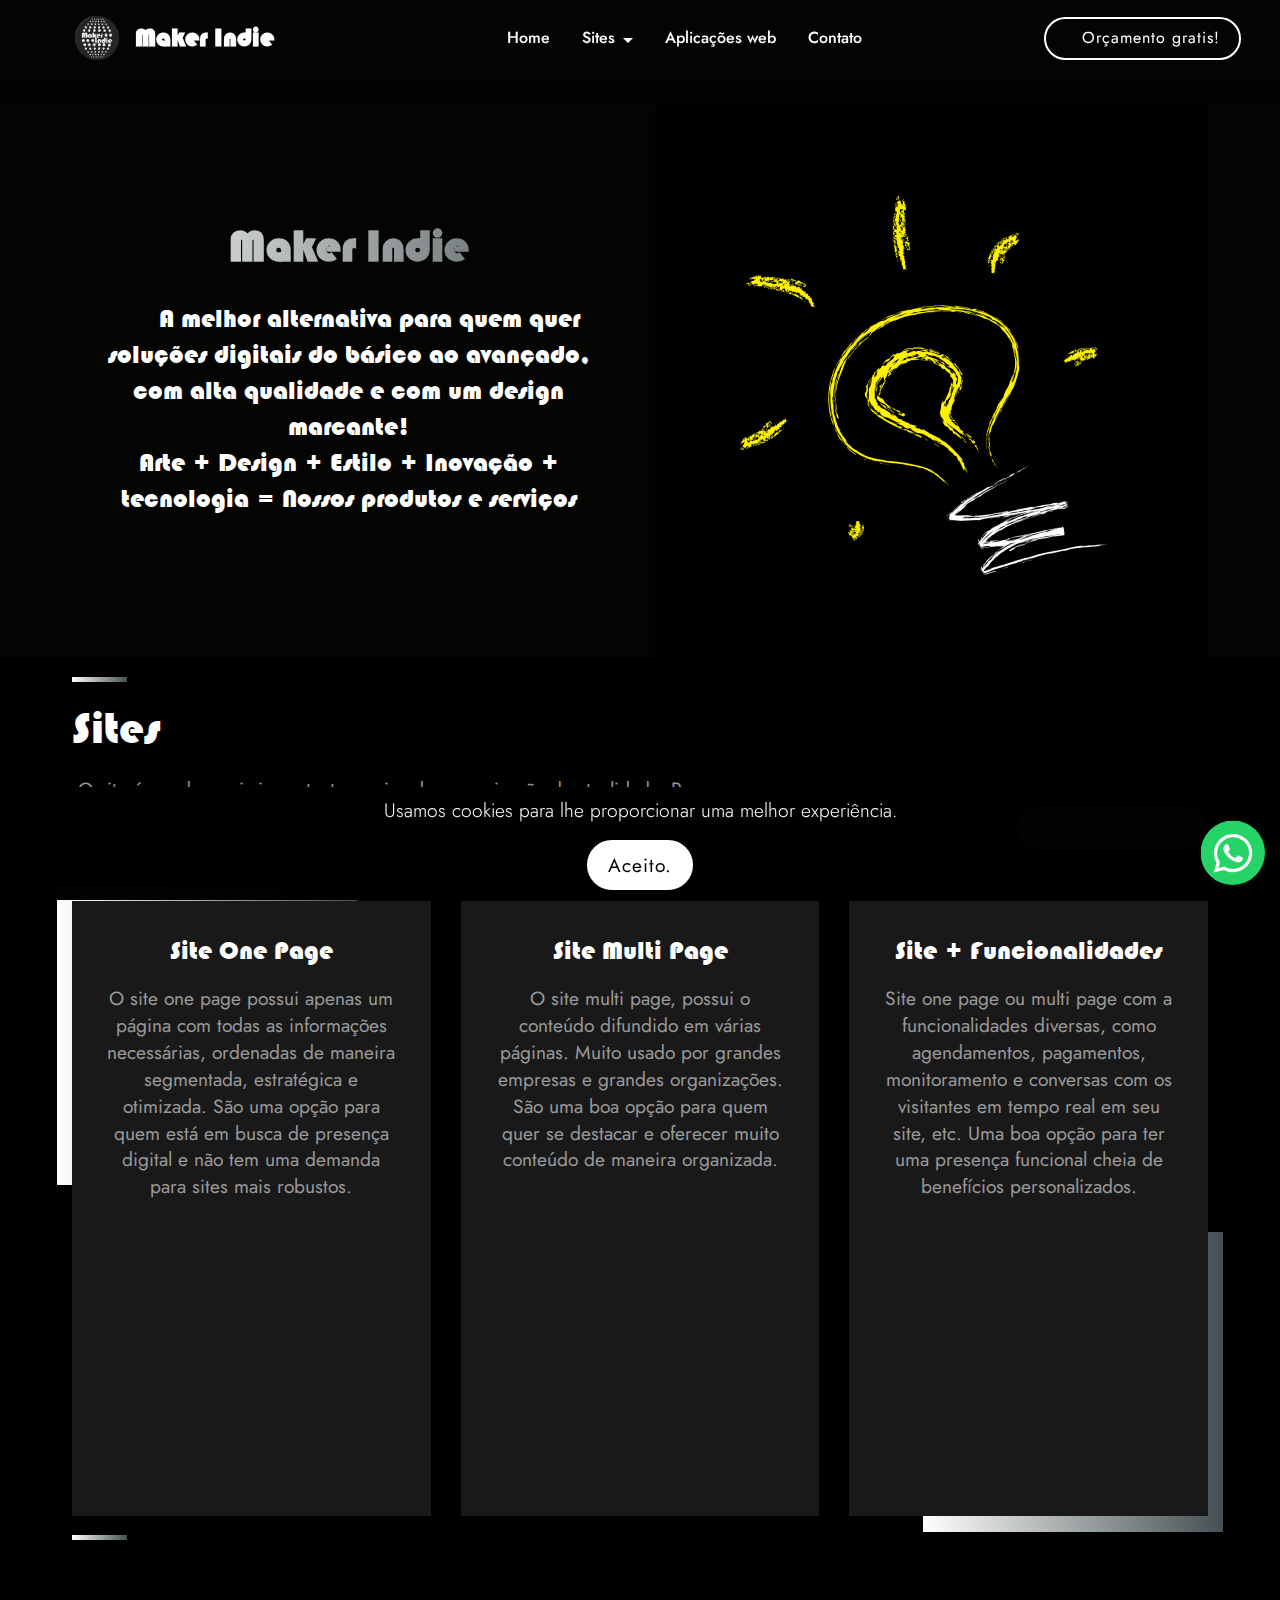
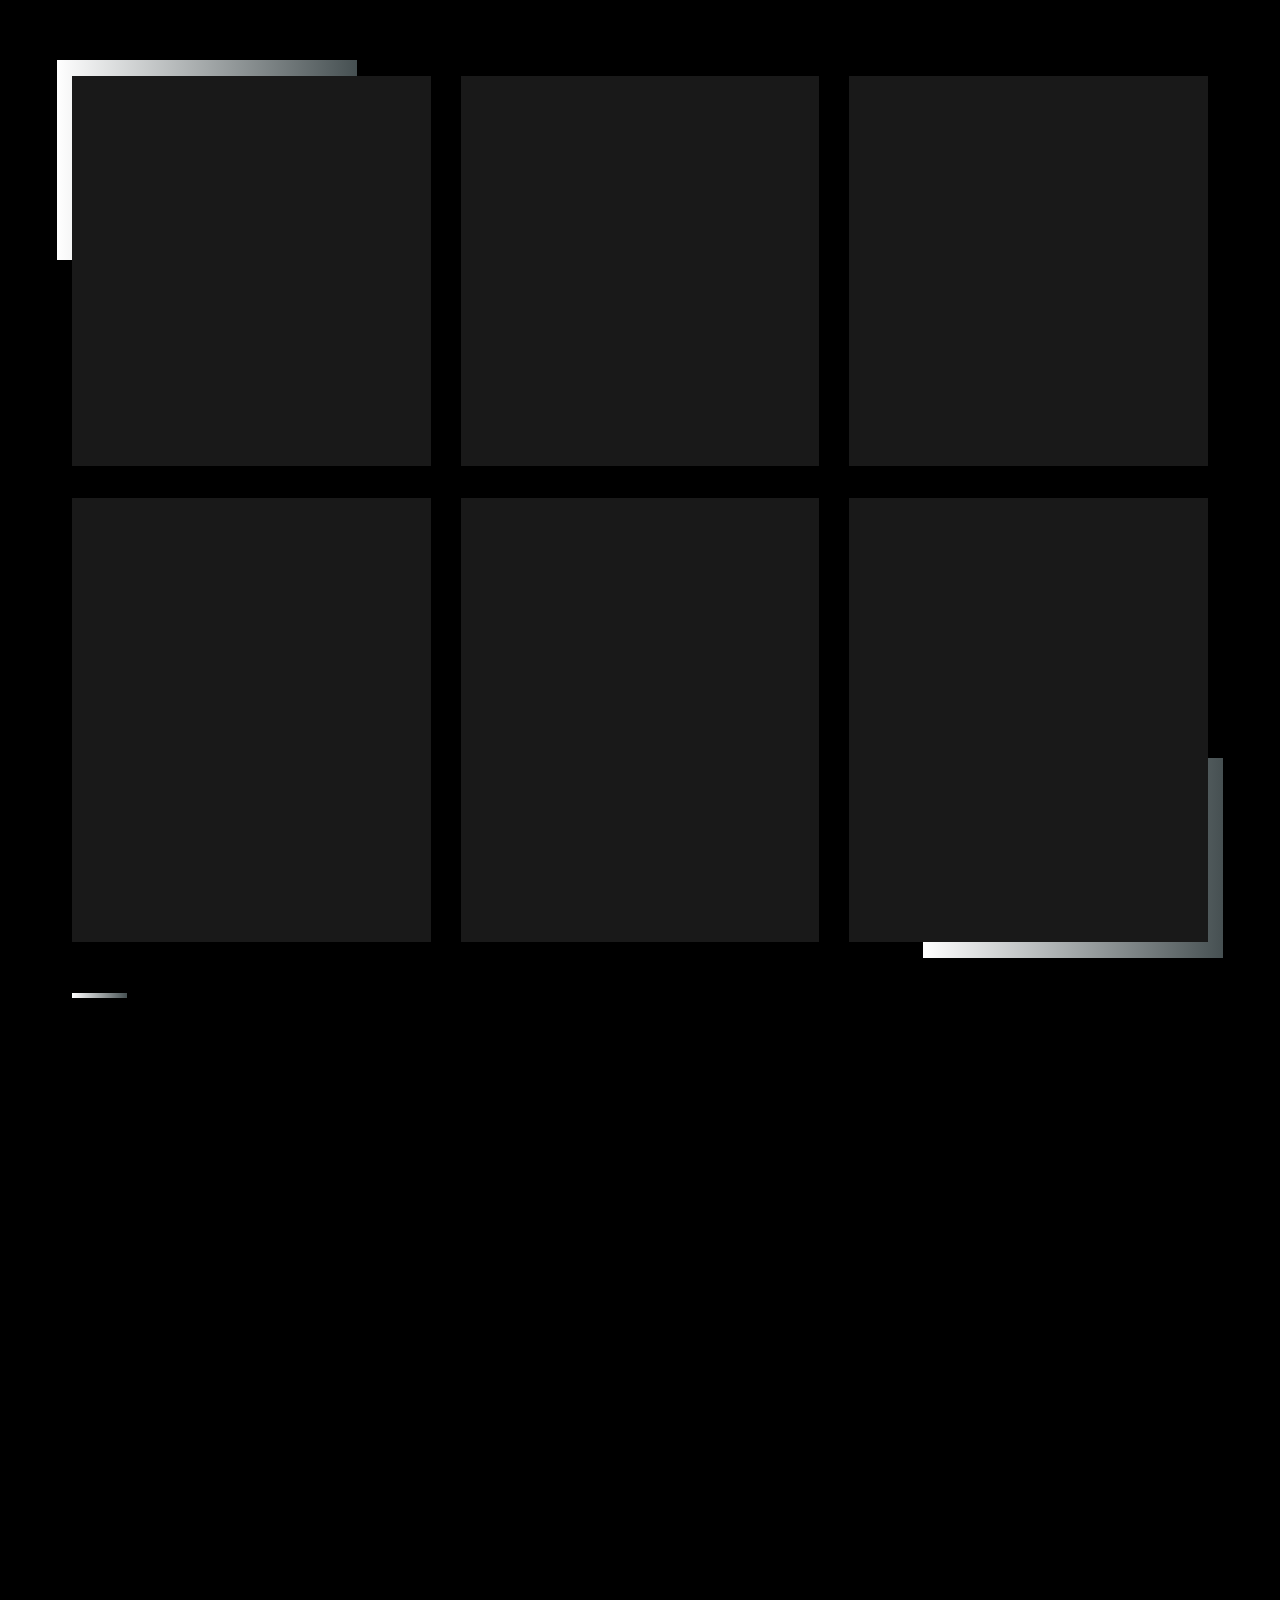
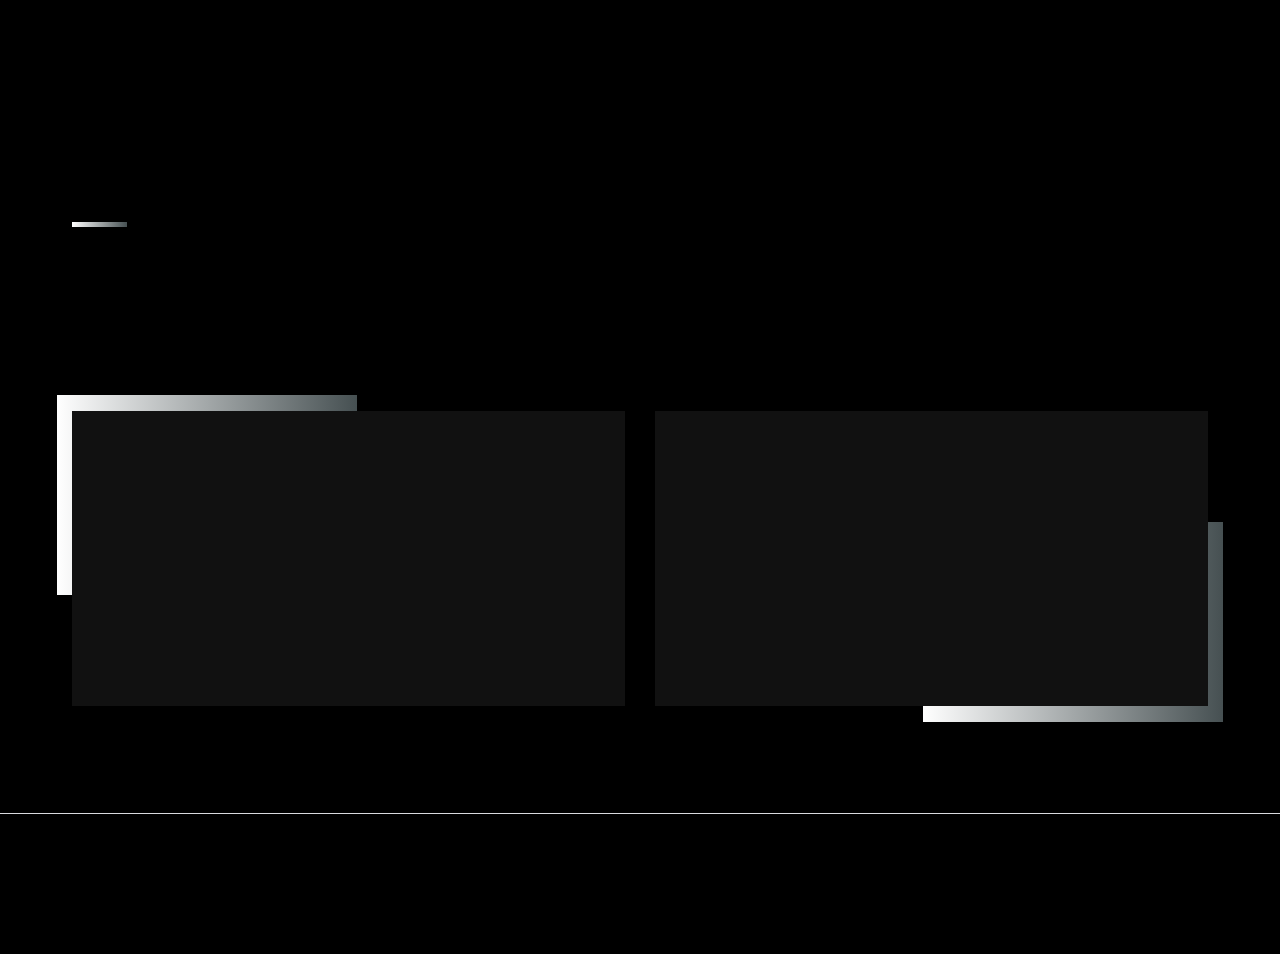
<file: index.html>
<!DOCTYPE html>
<html  >
<head>
  
  <meta charset="UTF-8">
  <meta http-equiv="X-UA-Compatible" content="IE=edge">
  
  <meta name="twitter:card" content="summary_large_image"/>
  <meta name="twitter:image:src" content="assets/images/index-meta.png">
  <meta property="og:image" content="assets/images/index-meta.png">
  <meta name="twitter:title" content="Maker Indie">
  <meta name="viewport" content="width=device-width, initial-scale=1, minimum-scale=1">
  <link rel="shortcut icon" href="assets/images/new-logo-maker-indie-121x121.png" type="image/x-icon">
  <meta name="description" content=" A melhor alternativa para quem quer soluções digitais do básico ao avançado, com alta qualidade e com um design marcante! 
Arte + Design + Estilo + Inovação + tecnologia = Nossos produtos e serviços">
  
  
  <title>Maker Indie</title>
  <link rel="stylesheet" href="assets/tether/tether.min.css">
  <link rel="stylesheet" href="assets/bootstrap/css/bootstrap.min.css">
  <link rel="stylesheet" href="assets/bootstrap/css/bootstrap-grid.min.css">
  <link rel="stylesheet" href="assets/bootstrap/css/bootstrap-reboot.min.css">
  <link rel="stylesheet" href="assets/animatecss/animate.min.css">
  <link rel="stylesheet" href="assets/chatbutton/floating-wpp.css">
  <link rel="stylesheet" href="assets/dropdown/css/style.css">
  <link rel="stylesheet" href="assets/theme/css/style.css">
  <link href="assets/fonts/style.css" rel="stylesheet">
  <link rel="preload" href="https://fonts.googleapis.com/css?family=Jost:100,200,300,400,500,600,700,800,900,100i,200i,300i,400i,500i,600i,700i,800i,900i&display=swap" as="style" onload="this.onload=null;this.rel='stylesheet'">
  <noscript><link rel="stylesheet" href="https://fonts.googleapis.com/css?family=Jost:100,200,300,400,500,600,700,800,900,100i,200i,300i,400i,500i,600i,700i,800i,900i&display=swap"></noscript>
  <link rel="preload" as="style" href="assets/mobirise/css/mbr-additional.css"><link rel="stylesheet" href="assets/mobirise/css/mbr-additional.css" type="text/css">
  
  
  
  

</head>
<body>
  
  <section class="menu cid-s1YLZwONfz" once="menu" id="menu1-1">
    
    <nav class="navbar navbar-dropdown navbar-fixed-top navbar-expand-lg">
        <div class="container">
            <div class="navbar-brand">
                <span class="navbar-logo">
                    <a href="index.html#header2-0">
                        <img src="[data-uri]" alt="" style="height: 3.8rem;" loading="lazy" class="lazyload" data-src="assets/images/new-logo-maker-indie-121x121.png">
                    </a>
                </span>
                <span class="navbar-caption-wrap"><a class="navbar-caption text-white text-primary display-5" href="index.html#header2-0">Maker Indie</a></span>
            </div>
            <button class="navbar-toggler" type="button" data-toggle="collapse" data-target="#navbarSupportedContent" aria-controls="navbarNavAltMarkup" aria-expanded="false" aria-label="Toggle navigation">
                <div class="hamburger">
                    <span></span>
                    <span></span>
                    <span></span>
                    <span></span>
                </div>
            </button>
            <div class="collapse navbar-collapse" id="navbarSupportedContent">
                <ul class="navbar-nav nav-dropdown" data-app-modern-menu="true"><li class="nav-item"><a class="nav-link link text-white text-primary display-4" href="index.html#header2-0">Home</a>
                    </li><li class="nav-item dropdown"><a class="nav-link link text-white dropdown-toggle display-4" href="#" data-toggle="dropdown-submenu" aria-expanded="false">Sites</a><div class="dropdown-menu"><a class="text-white dropdown-item text-primary display-4" href="index.html#contacts1-3">Modelos</a><a class="text-white dropdown-item text-primary display-4" href="index.html#contacts1-c">Funcionalidades</a></div></li>
                    <li class="nav-item"><a class="nav-link link text-white text-primary display-4" href="index.html#features2-o">Aplicações web</a></li><li class="nav-item"><a class="nav-link link text-white text-primary display-4" href="index.html#contacts2-l">Contato</a></li></ul>
                <div class="icons-menu">
                    <a href="https://www.instagram.com/guilherme.chelsea/" target="_blank">
                        <span class="p-2 mbr-iconfont socicon-instagram socicon" style="color: rgb(255, 255, 255); fill: rgb(255, 255, 255);"></span>
                    </a>
                    <a href="https://www.facebook.com/guilherme.chelseafc" target="_blank">
                        <span class="p-2 mbr-iconfont socicon-facebook socicon"></span>
                    </a>
                    
                    
                    
                    
                </div>
                <div class="navbar-buttons mbr-section-btn"><a class="btn btn-sm btn-primary-outline display-4" href="page1.html#formbuilder-10"><span class="mobi-mbri mobi-mbri-contact-form mbr-iconfont mbr-iconfont-btn"></span>Orçamento gratis!</a></div>
            </div>
        </div>
    </nav>
</section>

<section class="header2 cid-s1YLYYtmhw" id="header2-0">
    
    
    <div class="container align-left">
        <div class="row justify-content-center">
            <div class="mbr-white col-md-12 my-auto md-pb col-lg-6">

                
                <h1 class="mbr-section-title mbr-white pb-3 mbr-fonts-style display-2"><strong>Maker Indie</strong></h1>
                <p class="mbr-text pb-3 mbr-white mbr-light mbr-fonts-style display-5">&nbsp; &nbsp; &nbsp; A melhor alternativa para quem quer soluções digitais do básico ao avançado,<br>com alta qualidade e com um design marcante!<br>Arte + Design + Estilo + Inovação + tecnologia = Nossos produtos e serviços<br></p>
                

            </div>

            <div class="card col-12 img-col col-md-12 col-lg-6">
                <img src="[data-uri]" alt="" loading="lazy" class="lazyload" data-src="assets/images/mbr-1106x1106.png">

            </div>



        </div>
    </div>
</section>

<section class="contacts1 solutionm4_contacts1 cid-sNu90xiDA0" id="contacts1-3">
    
    
    <div class="container">
        <div class="row justify-content-center">
            <div class="col-lg-8 col-md-7 md-pb">
                <div class="title-wrapper align-left">
                    <div class="line"></div>
                    <h3 class="mbr-section-title mbr-white mbr-semibold pb-2 mbr-fonts-style display-2">Sites</h3>
                    <p class="mbr-text mbr-white mbr-regular mbr-fonts-style display-7">&nbsp;O site é um dos mais importantes meios de comunicação da atualidade. Para uma empresa, é essencial possuir essa forma de contato com os clientes, além de poder divulgar seus produtos em escala mundial.&nbsp; Conheça nossos modelos de sites:</p>
                </div>
            </div>
            <div class="col-lg-4 btn-col col-md-5 md-pb">
                <div class="mbr-section-btn"><a class="btn btn-sm btn-primary display-4" href="page1.html#formbuilder-10"><span class="mobi-mbri mobi-mbri-contact-form mbr-iconfont mbr-iconfont-btn"></span>Orçamento gratis!</a></div>
            </div>
        </div>
    </div>
</section>

<section class="features3 solutionm4_features3 cid-sNue17Iu92" id="features3-5">

    

    
    <div class="container mbr-white">
        <div class="row justify-content-center">

            <div class="card md-pb first col-12 col-md-6 col-lg-4">
                <div class="card-wrapper align-center">
                    <div class="card-box align-center">

                        <h4 class="mbr-section-title pb-2 mbr-semibold mbr-fonts-style display-5">Site One Page</h4>
                        <p class="mbr-section-text align-center mbr-regular pb-2 mbr-fonts-style display-7">
                            O site one page possui apenas um página com todas as informações necessárias, ordenadas de maneira segmentada, estratégica e otimizada. São uma opção para quem está em busca de presença digital e não tem uma demanda para sites mais robustos.</p>
                    </div>
                    <div class="img-wrapper">
                        <img src="[data-uri]" alt="" loading="lazy" class="lazyload" data-src="assets/images/mbr-589x442.jpg">
                    </div>
                </div>
            </div>

            <div class="card md-pb col-12 col-md-6 col-lg-4">
                <div class="card-wrapper align-center">
                    <div class="card-box align-center">

                        <h4 class="mbr-section-title pb-2 mbr-semibold mbr-fonts-style display-5">Site Multi Page</h4>
                        <p class="mbr-section-text align-center mbr-regular pb-2 mbr-fonts-style display-7">
                            O site multi page, possui o conteúdo difundido em várias páginas. Muito usado por grandes empresas e grandes organizações. São uma boa opção para quem quer se destacar e oferecer muito conteúdo de maneira organizada.<br><br></p>
                    </div>
                    <div class="img-wrapper">
                        <img src="[data-uri]" alt="" loading="lazy" class="lazyload" data-src="assets/images/mbr-1-589x393.jpg">
                    </div>
                </div>
            </div>



            <div class="card last col-12 col-md-6 col-lg-4">
                <div class="card-wrapper align-center">
                    <div class="card-box align-center">

                        <h4 class="mbr-section-title pb-2 mbr-semibold mbr-fonts-style display-5">Site + Funcionalidades</h4>
                        <p class="mbr-section-text align-center mbr-regular pb-2 mbr-fonts-style display-7">
                            Site one page ou multi page com a funcionalidades diversas, como agendamentos, pagamentos, monitoramento e conversas com os visitantes em tempo real em seu site, etc. Uma boa opção para ter uma presença funcional cheia de benefícios personalizados.</p>
                    </div>
                    <div class="img-wrapper">
                        <img src="[data-uri]" alt="" loading="lazy" class="lazyload" data-src="assets/images/mbr-1-589x391.jpg">
                    </div>
                </div>
            </div>




        </div>
    </div>
</section>

<section class="contacts1 solutionm4_contacts1 cid-sNuBVeRUnq" id="contacts1-c">
    
    
    <div class="container">
        <div class="row justify-content-center">
            <div class="col-lg-8 col-md-7 md-pb">
                <div class="title-wrapper align-left">
                    <div class="line"></div>
                    <h3 class="mbr-section-title mbr-white mbr-semibold pb-2 mbr-fonts-style display-2">Funcionalidades:&nbsp;</h3>
                    <p class="mbr-text mbr-white mbr-regular mbr-fonts-style display-7">Benefícios adicionais e soluções para suas necessidades, deixando seu site ainda melhor</p>
                </div>
            </div>
            <div class="col-lg-4 btn-col col-md-5 md-pb">
                
            </div>
        </div>
    </div>
</section>

<section class="features4 solutionm4_features4 cid-sNu8CqfLce" id="features4-2">

    

    
    <div class="container mbr-white">
        <div class="row justify-content-center">
            <div class="card first col-12 col-md-6 col-lg-4">
                <div class="card-wrapper align-center">
                    <div class="img-wrapper">
                        <span class="mbr-iconfont socicon-whatsapp socicon"></span>
                    </div>
                    <div class="card-box align-center">

                        <h4 class="mbr-section-title pb-2 mbr-semibold mbr-fonts-style display-5">Whatsapp botão flutuante</h4>
                        <p class="mbr-section-text align-center mbr-regular pb-2 mbr-fonts-style display-7">
                            O botão flutuante do WhastApp é um recurso de baixo custo e muito eficiente para se comunicar com os clientes. Principalmente para quem tem um site pequeno.</p>

                        
                    </div>
                </div>
            </div>
            <div class="card col-12 col-md-6 col-lg-4">
                <div class="card-wrapper align-center">
                    <div class="img-wrapper">
                        <span class="mbr-iconfont mobi-mbri-contact-form mobi-mbri"></span>
                    </div>
                    <div class="card-box align-center">

                        <h4 class="mbr-section-title pb-2 mbr-semibold mbr-fonts-style display-5">Formulário personalizado</h4>
                        <p class="mbr-section-text align-center mbr-regular pb-2 mbr-fonts-style display-7">
                            Criação de formulários em site possibilitando a produção de questionários voltados para pesquisas, avaliações, cadastros para eventos, etc.</p>

                        
                    </div>
                </div>
            </div>
            <div class="card col-12 col-md-6 col-lg-4">
                <div class="card-wrapper align-center">
                    <div class="img-wrapper">
                        <span class="mbr-iconfont fa-cc-paypal fa"></span>
                    </div>
                    <div class="card-box align-center">

                        <h4 class="mbr-section-title pb-2 mbr-semibold mbr-fonts-style display-5">Opções de pagamento&nbsp;</h4>
                        <p class="mbr-section-text align-center mbr-regular pb-2 mbr-fonts-style display-7">
                            Com o PayPal no site, o cliente pode pagar valores avista, parcelados e fazer doações, basta adicionar seus cartões de crédito à sua carteira do PayPal.</p>

                        
                    </div>
                </div>
            </div>
            <div class="card col-12 col-md-6 col-lg-4">
                <div class="card-wrapper align-center">
                    <div class="img-wrapper">
                        <span class="mbr-iconfont fa-comments fa"></span>
                    </div>
                    <div class="card-box align-center">

                        <h4 class="mbr-section-title pb-2 mbr-semibold mbr-fonts-style display-5">Aplicativo de chat ao vivo</h4>
                        <p class="mbr-section-text align-center mbr-regular pb-2 mbr-fonts-style display-7">
                            Monitore e converse com os seus visitantes em seu site.  Crie e acompanhe o progresso de sua equipe ao longo do tempo, analise o histórico de bate-papo, podendo verificar o desempenho em uma variedade análises etc.</p>

                        
                    </div>
                </div>
            </div>
            <div class="card col-12 col-md-6 col-lg-4">
                <div class="card-wrapper align-center">
                    <div class="img-wrapper">
                        <span class="mbr-iconfont fa-calendar fa"></span>
                    </div>
                    <div class="card-box align-center">

                        <h4 class="mbr-section-title pb-2 mbr-semibold mbr-fonts-style display-5">Agendamento se serviços</h4>
                        <p class="mbr-section-text align-center mbr-regular pb-2 mbr-fonts-style display-7">
                            Tenha Recursos flexíveis e intuitivos para atender a todas as suas  necessidades de agendamento. Retire todo o seu trabalho com agendamento da sua lista de tarefas para que você possa fazer mais.</p>

                        
                    </div>
                </div>
            </div>
            <div class="card last col-12 col-md-6 col-lg-4">
                <div class="card-wrapper align-center">
                    <div class="img-wrapper">
                        <span class="mbr-iconfont mdi-action-get-app"></span>
                    </div>
                    <div class="card-box align-center">

                        <h4 class="mbr-section-title pb-2 mbr-semibold mbr-fonts-style display-5">Web app (PWA)</h4>
                        <p class="mbr-section-text align-center mbr-regular pb-2 mbr-fonts-style display-7">&nbsp;Web App pode ser visto como uma evolução híbrida entre as páginas da web regulares&nbsp; e um aplicativo móvel. Este novo modelo de aplicação combina recursos oferecidos pelos mais modernos navegadores, com as vantagens de uso de um celular.</p>

                        
                    </div>
                </div>
            </div>
        </div>
    </div>
</section>



























<section class="features2 solutionm4_features2 cid-sNuQyoL3as" id="features2-o">

    
    
    <div class="container">
        <div class="row justify-content-center">
            <div class="col-lg-6 col-md-12 md-pb">
                <div class="title-wrapper align-left">
                    <div class="line"></div>
                    <h3 class="mbr-section-title mbr-white mbr-semibold pb-3 mbr-fonts-style display-2">Aplicações web</h3>
                    <p class="mbr-text pb-3 mbr-white mbr-regular mbr-fonts-style display-7">&nbsp; Aplicações web são executadas no navegador do usuário, ou seja, não é necessário instalar no computador. Se seu negocio precisar de uma solução web especifica entre em contato. Conheça algumas que das mais populares que oferecemos:<br></p>
                </div>
                <div class="row">
                    <div class="card p-3 col-12 col-md-12 col-lg-12">
                        <div class="card-wrapper">
                            <div class="icon-wrapper">
                                <span class="mbr-iconfont mbrib-shopping-cart"></span>
                            </div>
                            <div class="card-box">
                                <h5 class="card-title mbr-regular pb-1 mbr-black mbr-fonts-style display-5">E-commerce</h5>
                                <p class="card-text mbr-regular mbr-black mbr-fonts-style display-7">&nbsp;O comércio virtual mostrou ser uma excelente alternativa para as empresas que desejam ganhar visibilidade, alcançar novos públicos, trabalhar com produtos de nicho, reduzir os gastos e aumentar as vendas.&nbsp;</p>
                            </div>
                        </div>
                    </div>
                    <div class="card p-3 col-12 col-md-6 col-lg-12">
                        <div class="card-wrapper">
                            <div class="icon-wrapper">
                                <span class="mbr-iconfont socicon-blogger socicon"></span>
                            </div>
                            <div class="card-box">
                                <h5 class="card-title mbr-regular pb-1 mbr-black mbr-fonts-style display-5">
                                    
<div><br></div><div>Blog</div></h5>
                                <p class="card-text mbr-regular mbr-black mbr-fonts-style display-7">&nbsp;O blog é uma das ferramentas de comunicação mais populares da internet. A maioria das empresas, mesmo aquelas que não atuam diretamente na internet já mantém blogs para se comunicar com os clientes.
<br>
<br></p>
                            </div>

                        </div>
                    </div>
                </div>
            </div>
            <div class="col-lg-6 col-md-12 md-pb">
                <img src="[data-uri]" alt="" loading="lazy" class="lazyload" data-src="assets/images/mbr-1106x1659.jpg">
            </div>
        </div>
    </div>
</section>

<section class="contacts1 solutionm4_contacts1 cid-sNuNiu5F8L" id="contacts1-m">
    
    
    <div class="container">
        <div class="row justify-content-center">
            <div class="col-lg-8 col-md-7 md-pb">
                <div class="title-wrapper align-left">
                    <div class="line"></div>
                    <h3 class="mbr-section-title mbr-white mbr-semibold pb-2 mbr-fonts-style display-2">Contato:</h3>
                    
                </div>
            </div>
            <div class="col-lg-4 btn-col col-md-5 md-pb">
                
            </div>
        </div>
    </div>
</section>

<section class="contacts2 solutionm4_contacts2 cid-sNuN4Tj8Vx" id="contacts2-l">

    

    
    <div class="container mbr-white">
        <div class="row justify-content-center">
            <div class="card first col-12 col-md-6 col-lg-6">
                <div class="card-wrapper align-center">
                    <div class="img-wrapper">
                        <span class="mbr-iconfont mobi-mbri-phone mobi-mbri"></span>
                    </div>
                    <div class="card-box align-center">

                        <h4 class="mbr-section-title pb-2 mbr-semibold mbr-fonts-style display-5">Telefone</h4>
                        <p class="mbr-section-text align-center mbr-regular pb-2 mbr-fonts-style display-5">(31) 983812332</p>

                        <div class="link-wrapper">
                            <a href="tel:+5531983812332"><span class="mbr-iconfont mobi-mbri-right mobi-mbri"></span></a>
                        </div>
                    </div>
                </div>
            </div>
            
            <div class="card last col-12 col-md-6 col-lg-6">
                <div class="card-wrapper align-center">
                    <div class="img-wrapper">
                        <span class="mbr-iconfont mdi-communication-email"></span>
                    </div>
                    <div class="card-box align-center">

                        <h4 class="mbr-section-title pb-2 mbr-semibold mbr-fonts-style display-5">E-mail</h4>
                        <p class="mbr-section-text align-center mbr-regular pb-2 mbr-fonts-style display-5">
                            contato@makerindie.com</p>

                        <div class="link-wrapper">
                            <a href="mailto:contato@makerindie.com"><span class="mbr-iconfont mobi-mbri-right mobi-mbri"></span></a>
                        </div>
                    </div>
                </div>
            </div>
        </div>
    </div>
</section>

<section class="footer2 cleanm4_footer2 cid-sNuLy3mHYj" once="footer" id="footer2-k">

	

	

	<div class="container">
		<div class="media-container-row">
			<div class="col-lg-4 logo-footer mb-3 mt-3 align-left">
				<img class="img-logo-footer lazyload" src="[data-uri]" alt="" loading="lazy" data-src="assets/images/new-logo-maker-indie-121x121.png">
				<p class="mbr-fonts-style mbr-bold text-logo-footer mb-0 display-5">Maker Indie</p>
			</div>
			<div class="col-lg-4 copyright mb-3 mt-3">
				<p class="mbr-fonts-style mbr-regular text-copyright display-4">©Copyright 2021 Maker Indie&nbsp;<br>Todos os direitos reservados</p>
			</div>
			<div class="social-media col-lg-4 col-sm-12">
				<ul>
					<li>
						<a class="icon-transition" href="https://www.instagram.com/guilherme.chelsea/" target="_blank">
							<span class="mbr-iconfont socicon-instagram socicon" style="color: rgb(255, 255, 255); fill: rgb(255, 255, 255);"></span>
						</a>
					</li>
					<li>
						<a class="icon-transition" href="https://www.facebook.com/guilherme.chelseafc" target="_blank">
							<span class="mbr-iconfont socicon-facebook socicon" style="color: rgb(255, 255, 255); fill: rgb(255, 255, 255);"></span>
						</a>
					</li>
					
					
					
				</ul>
			</div>
		</div>
	</div>
</section>


<script src="assets/web/assets/jquery/jquery.min.js"></script>
  <script src="assets/popper/popper.min.js"></script>
  <script src="assets/tether/tether.min.js"></script>
  <script src="assets/bootstrap/js/bootstrap.min.js"></script>
  <script src="assets/web/assets/cookies-alert-plugin/cookies-alert-core.js"></script>
  <script src="assets/web/assets/cookies-alert-plugin/cookies-alert-script.js"></script>
  <script src="assets/smoothscroll/smooth-scroll.js"></script>
  <script src="assets/viewportchecker/jquery.viewportchecker.js"></script>
  <script src="assets/chatbutton/floating-wpp.js"></script>
  <script src="assets/chatbutton/script.js"></script>
  <script src="assets/dropdown/js/nav-dropdown.js"></script>
  <script src="assets/dropdown/js/navbar-dropdown.js"></script>
  <script src="assets/touchswipe/jquery.touch-swipe.min.js"></script>
  <script src="assets/theme/js/script.js"></script>
  
  
  
<input name="cookieData" type="hidden" data-cookie-customdialogselector="null" data-cookie-colortext="#ffffff" data-cookie-colorbg="rgba(0, 0, 0, 0.99)" data-cookie-textbutton="Aceito." data-cookie-colorbutton="#ffffff" data-cookie-colorlink="#424a4d" data-cookie-underlinelink="false" data-cookie-text="Usamos cookies para lhe proporcionar uma melhor experiência.">
    <input name="animation" type="hidden">
  <div id="chatbutton-wa" data-phone="+5531983812332" data-showpopup="true" data-headertitle="👋 Converse conosco no WhatsApp!" data-popupmessage="Oi!👋

Digite uma mensagem aqui. Vai direto para o nosso telefone! 🔥

" data-placeholder="Digite aqui..." data-position="left" data-headercolor="#39847a" data-backgroundcolor="#e5ddd5" data-autoopentimeout="10" data-size="65px"><div class="floating-wpp-button" style="width: 65px; height: 65px;"><div class="floating-wpp-button-image"><!--?xml version="1.0" encoding="UTF-8" standalone="no"?--><svg xmlns="http://www.w3.org/2000/svg" xmlns:xlink="http://www.w3.org/1999/xlink" style="isolation:isolate" viewBox="0 0 800 800" width="65" height="65"><defs><clipPath id="_clipPath_A3g8G5hPEGG2L0B6hFCxamU4cc8rfqzQ"><rect width="800" height="800"></rect></clipPath></defs><g clip-path="url(#_clipPath_A3g8G5hPEGG2L0B6hFCxamU4cc8rfqzQ)"><g><path d=" M 787.59 800 L 12.41 800 C 5.556 800 0 793.332 0 785.108 L 0 14.892 C 0 6.667 5.556 0 12.41 0 L 787.59 0 C 794.444 0 800 6.667 800 14.892 L 800 785.108 C 800 793.332 794.444 800 787.59 800 Z " fill="rgb(37,211,102)"></path></g><g><path d=" M 508.558 450.429 C 502.67 447.483 473.723 433.24 468.325 431.273 C 462.929 429.308 459.003 428.328 455.078 434.22 C 451.153 440.114 439.869 453.377 436.434 457.307 C 433 461.236 429.565 461.729 423.677 458.78 C 417.79 455.834 398.818 449.617 376.328 429.556 C 358.825 413.943 347.008 394.663 343.574 388.768 C 340.139 382.873 343.207 379.687 346.155 376.752 C 348.804 374.113 352.044 369.874 354.987 366.436 C 357.931 362.999 358.912 360.541 360.875 356.614 C 362.837 352.683 361.857 349.246 360.383 346.299 C 358.912 343.352 347.136 314.369 342.231 302.579 C 337.451 291.099 332.597 292.654 328.983 292.472 C 325.552 292.301 321.622 292.265 317.698 292.265 C 313.773 292.265 307.394 293.739 301.996 299.632 C 296.6 305.527 281.389 319.772 281.389 348.752 C 281.389 377.735 302.487 405.731 305.431 409.661 C 308.376 413.592 346.949 473.062 406.015 498.566 C 420.062 504.634 431.03 508.256 439.581 510.969 C 453.685 515.451 466.521 514.818 476.666 513.302 C 487.978 511.613 511.502 499.06 516.409 485.307 C 521.315 471.55 521.315 459.762 519.842 457.307 C 518.371 454.851 514.446 453.377 508.558 450.429 Z  M 401.126 597.117 L 401.047 597.117 C 365.902 597.104 331.431 587.661 301.36 569.817 L 294.208 565.572 L 220.08 585.017 L 239.866 512.743 L 235.21 505.332 C 215.604 474.149 205.248 438.108 205.264 401.1 C 205.307 293.113 293.17 205.257 401.204 205.257 C 453.518 205.275 502.693 225.674 539.673 262.696 C 576.651 299.716 597.004 348.925 596.983 401.258 C 596.939 509.254 509.078 597.117 401.126 597.117 Z  M 567.816 234.565 C 523.327 190.024 464.161 165.484 401.124 165.458 C 271.24 165.458 165.529 271.161 165.477 401.085 C 165.46 442.617 176.311 483.154 196.932 518.892 L 163.502 641 L 288.421 608.232 C 322.839 627.005 361.591 636.901 401.03 636.913 L 401.126 636.913 L 401.127 636.913 C 530.998 636.913 636.717 531.2 636.77 401.274 C 636.794 338.309 612.306 279.105 567.816 234.565" fill-rule="evenodd" fill="rgb(255,255,255)"></path></g></g></svg></div></div></div>
 <script>"use strict";if("loading"in HTMLImageElement.prototype){document.querySelectorAll('img[loading="lazy"],iframe[loading="lazy"]').forEach(e=>{e.src=e.dataset.src,e.style.paddingTop=100*e.getAttribute("data-aspectratio")+"%",e.style.height=0,e.onload=function(){e.removeAttribute("style")}})}else{const e=document.createElement("script");e.src="https://cdnjs.cloudflare.com/ajax/libs/lazysizes/5.1.2/lazysizes.min.js",document.body.appendChild(e)}</script>

</body>
</html>
</file>
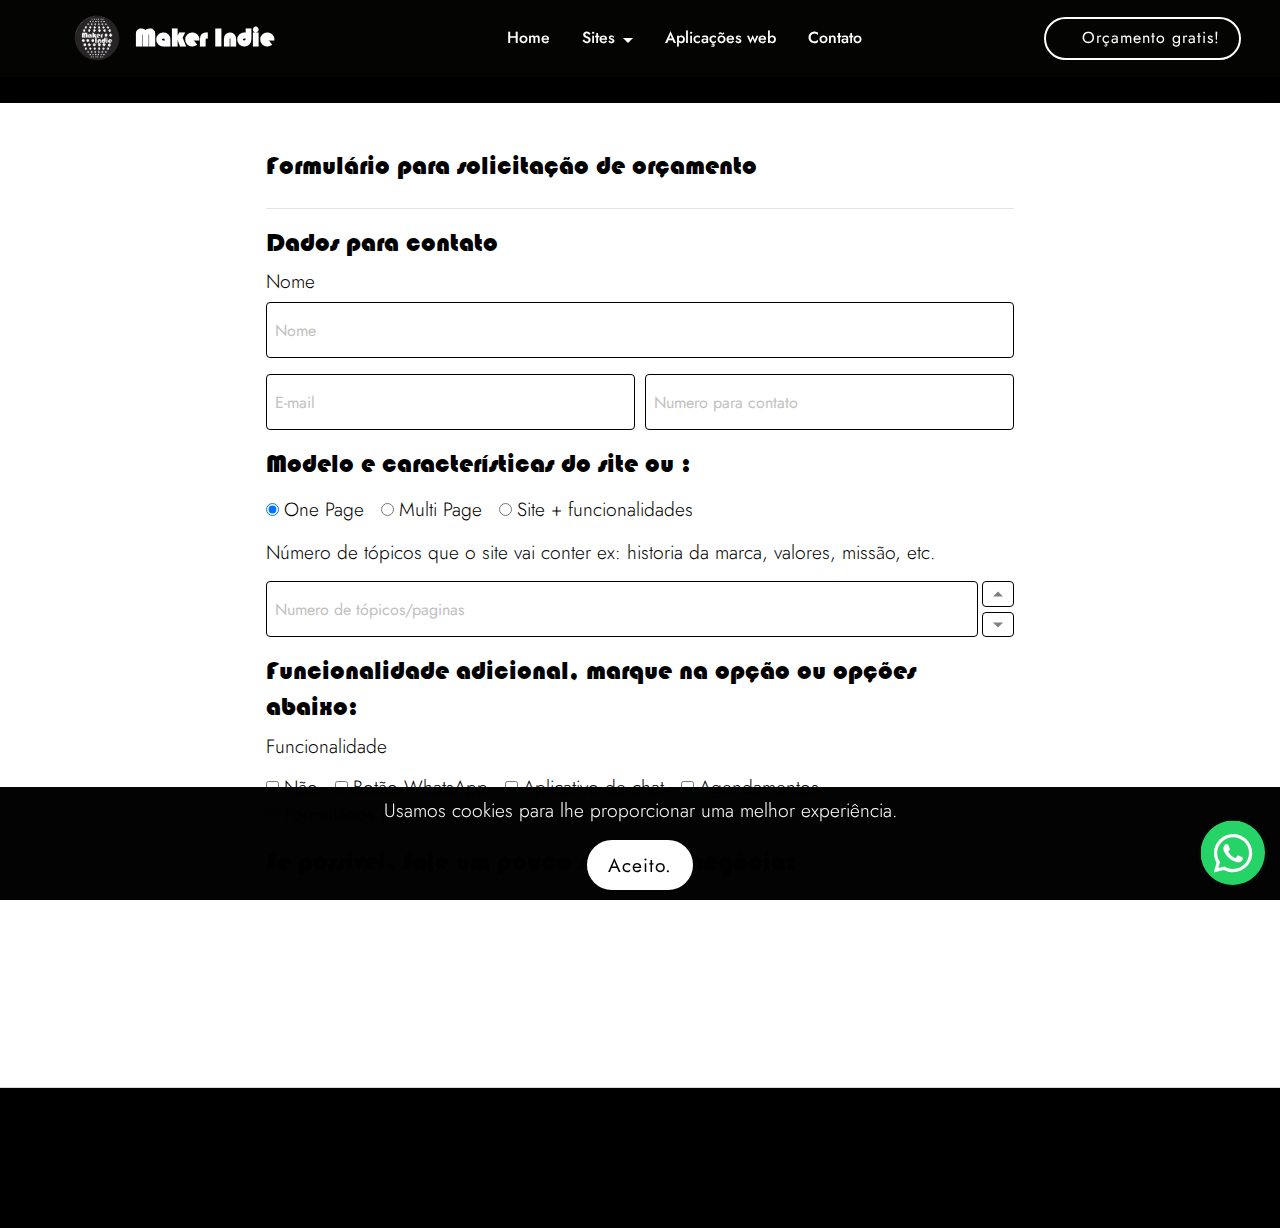
<file: page1.html>
<!DOCTYPE html>
<html  >
<head>
  
  <meta charset="UTF-8">
  <meta http-equiv="X-UA-Compatible" content="IE=edge">
  
  <meta name="twitter:card" content="summary_large_image"/>
  <meta name="twitter:image:src" content="assets/images/page1-meta.png">
  <meta property="og:image" content="assets/images/page1-meta.png">
  <meta name="twitter:title" content="Orçamento">
  <meta name="viewport" content="width=device-width, initial-scale=1, minimum-scale=1">
  <link rel="shortcut icon" href="assets/images/new-logo-maker-indie-121x121.png" type="image/x-icon">
  <meta name="description" content=" A melhor alternativa para quem quer soluções digitais do básico ao avançado, com alta qualidade e com um design marcante! 
Arte + Design + Estilo + Inovação + tecnologia = Nossos produtos e serviços">
  
  
  <title>Orçamento</title>
  <link rel="stylesheet" href="assets/tether/tether.min.css">
  <link rel="stylesheet" href="assets/bootstrap/css/bootstrap.min.css">
  <link rel="stylesheet" href="assets/bootstrap/css/bootstrap-grid.min.css">
  <link rel="stylesheet" href="assets/bootstrap/css/bootstrap-reboot.min.css">
  <link rel="stylesheet" href="assets/animatecss/animate.min.css">
  <link rel="stylesheet" href="assets/chatbutton/floating-wpp.css">
  <link rel="stylesheet" href="assets/dropdown/css/style.css">
  <link rel="stylesheet" href="assets/formstyler/jquery.formstyler.css">
  <link rel="stylesheet" href="assets/formstyler/jquery.formstyler.theme.css">
  <link rel="stylesheet" href="assets/datepicker/jquery.datetimepicker.min.css">
  <link rel="stylesheet" href="assets/theme/css/style.css">
  <link href="assets/fonts/style.css" rel="stylesheet">
  <link rel="preload" href="https://fonts.googleapis.com/css?family=Jost:100,200,300,400,500,600,700,800,900,100i,200i,300i,400i,500i,600i,700i,800i,900i&display=swap" as="style" onload="this.onload=null;this.rel='stylesheet'">
  <noscript><link rel="stylesheet" href="https://fonts.googleapis.com/css?family=Jost:100,200,300,400,500,600,700,800,900,100i,200i,300i,400i,500i,600i,700i,800i,900i&display=swap"></noscript>
  <link rel="preload" as="style" href="assets/mobirise/css/mbr-additional.css"><link rel="stylesheet" href="assets/mobirise/css/mbr-additional.css" type="text/css">
  
  
  
  

</head>
<body>
  
  <section class="menu cid-sNva0S0H7T" once="menu" id="menu1-q">
    
    <nav class="navbar navbar-dropdown navbar-fixed-top navbar-expand-lg">
        <div class="container">
            <div class="navbar-brand">
                <span class="navbar-logo">
                    <a href="index.html#header2-0">
                        <img src="[data-uri]" alt="" style="height: 3.8rem;" loading="lazy" class="lazyload" data-src="assets/images/new-logo-maker-indie-121x121.png">
                    </a>
                </span>
                <span class="navbar-caption-wrap"><a class="navbar-caption text-white text-primary display-5" href="index.html#header2-0">Maker Indie</a></span>
            </div>
            <button class="navbar-toggler" type="button" data-toggle="collapse" data-target="#navbarSupportedContent" aria-controls="navbarNavAltMarkup" aria-expanded="false" aria-label="Toggle navigation">
                <div class="hamburger">
                    <span></span>
                    <span></span>
                    <span></span>
                    <span></span>
                </div>
            </button>
            <div class="collapse navbar-collapse" id="navbarSupportedContent">
                <ul class="navbar-nav nav-dropdown" data-app-modern-menu="true"><li class="nav-item"><a class="nav-link link text-white text-primary display-4" href="index.html#header2-0">Home</a>
                    </li><li class="nav-item dropdown"><a class="nav-link link text-white dropdown-toggle display-4" href="#" data-toggle="dropdown-submenu" aria-expanded="false">Sites</a><div class="dropdown-menu"><a class="text-white dropdown-item text-primary display-4" href="index.html#contacts1-3">Modelos</a><a class="text-white dropdown-item text-primary display-4" href="index.html#contacts1-c">Funcionalidades</a></div></li>
                    <li class="nav-item"><a class="nav-link link text-white text-primary display-4" href="index.html#features2-o">Aplicações web</a></li><li class="nav-item"><a class="nav-link link text-white text-primary display-4" href="index.html#contacts2-l">Contato</a></li></ul>
                <div class="icons-menu">
                    <a href="https://www.instagram.com/guilherme.chelsea/" target="_blank">
                        <span class="p-2 mbr-iconfont socicon-instagram socicon" style="color: rgb(255, 255, 255); fill: rgb(255, 255, 255);"></span>
                    </a>
                    <a href="https://www.facebook.com/guilherme.chelseafc" target="_blank">
                        <span class="p-2 mbr-iconfont socicon-facebook socicon"></span>
                    </a>
                    
                    
                    
                    
                </div>
                <div class="navbar-buttons mbr-section-btn"><a class="btn btn-sm btn-primary-outline display-4" href="page1.html#formbuilder-10"><span class="mobi-mbri mobi-mbri-contact-form mbr-iconfont mbr-iconfont-btn"></span>Orçamento gratis!</a></div>
            </div>
        </div>
    </nav>
</section>



























<section class="contacts1 solutionm4_contacts1 cid-sNva0VwE4Z" id="contacts1-x">
    
    
    <div class="container">
        <div class="row justify-content-center">
            <div class="col-lg-8 col-md-7 md-pb">
                <div class="title-wrapper align-left">
                    <div class="line"></div>
                    <h3 class="mbr-section-title mbr-white mbr-semibold pb-2 mbr-fonts-style display-2">Contato:</h3>
                    
                </div>
            </div>
            <div class="col-lg-4 btn-col col-md-5 md-pb">
                
            </div>
        </div>
    </div>
</section>

<section class="form cid-sNvakGnXjE" id="formbuilder-10">
    
    
    <div class="container">
        <div class="row">
            <div class="col-lg-8 mx-auto mbr-form" data-form-type="formoid">
<!--Formbuilder Form-->
<form action="https://mobirise.eu/" method="POST" class="mbr-form form-with-styler" data-form-title="Orçamento"><input type="hidden" name="email" data-form-email="true" value="0N0mehOr961M+PUxC9wJKlPSsijXBS0Ff9nCrZ8f7huGaGbGysjR0DkClOv06VyCtXUUvRtJ9UIIjxucDq85QdOzigrPLEZA4ZjndBXMG0FJn+oovh4Nmtb6Zh7BwleB.boWmJiJm2cwNYpRg63RKU9v20LSkprHc+29lKYgtoNLktzyqW5Jr9fGY6WTqqL/9Em0tc2i3xjCbGOmmjYl3cRICFkvy8rATiBvml48kWpvk+TtOGbibULbwrRT+0kCh">
<div class="form-row">
<div hidden="hidden" data-form-alert="" class="alert alert-success col-12">Orçamento solicitado com sucesso, obrigado!</div>
<div hidden="hidden" data-form-alert-danger="" class="alert alert-danger col-12">Oops...! some problem!</div>
</div>
<div class="dragArea form-row">
<div class="col-lg-12 col-md-12 col-sm-12">
<h4 class="mbr-fonts-style display-5">Formulário para solicitação de orçamento </h4>
</div>
<div class="col-lg-12 col-md-12 col-sm-12">
<hr>
</div>
<div class="col-lg-12 col-md-12 col-sm-12">
<h5 class="mbr-fonts-style display-5">Dados para contato</h5>
</div>
<div data-for="Nome" class="col-lg-12 col-md-12 col-sm-12 form-group">
<label for="Nome-formbuilder-10" class="form-control-label mbr-fonts-style display-7">Nome</label>
<input type="text" name="Nome" placeholder="Nome" data-form-field="Nome" class="form-control display-7" required="required" value="" id="Nome-formbuilder-10">
</div>
<div data-for="email" class="col-lg-6 col-md-12 col-sm-12 form-group">
<input type="email" name="email" placeholder="E-mail" data-form-field="email" class="form-control display-7" required="required" value="" id="email-formbuilder-10">
</div>
<div class="col-lg-6 col-md-12 col-sm-12 form-group" data-for="Numero para contato" style="">
<input type="tel" name="Numero para contato" placeholder="Numero para contato" pattern="*" data-form-field="Numero para contato" required="required" class="form-control display-7" value="" id="Numero para contato-formbuilder-10">
</div>
<div class="col-lg-12 col-md-12 col-sm-12" style="">
<h5 class="mbr-fonts-style display-5">Modelo e características do site ou :</h5>
</div>
<div class="col-lg-12 col-md-12 col-sm-12 form-group" data-for="Site" style="">
<div class="form-control-label">
</div>
<div class="form-check form-check-inline">
<input type="radio" name="Site" data-form-field="Site" class="form-check-input display-7" value="One Page" checked="" id="Site-formbuilder-10">
<label class="form-check-label display-7">One Page</label>
</div>
<div class="form-check form-check-inline">
<input type="radio" name="Site" data-form-field="Site" class="form-check-input display-7" value="Multi Page" id="Site-formbuilder-10">
<label class="form-check-label display-7">Multi Page</label>
</div>
<div class="form-check form-check-inline">
<input type="radio" name="Site" data-form-field="Site" class="form-check-input display-7" value="Site + funcionalidades" id="Site-formbuilder-10">
<label class="form-check-label display-7">Site + funcionalidades</label>
</div>
</div>
<div class="col-lg-12 col-md-12 col-sm-12" style="">
<p class="mbr-fonts-style display-7">Número de tópicos que o site vai conter ex: historia da marca, valores, missão, etc.</p>
</div>
<div class="col-lg-12 col-md-12 col-sm-12 form-group" data-for="Numero de tópicos/paginas" style="">
<input type="number" name="Numero de tópicos/paginas" placeholder="Numero de tópicos/paginas" max="100" min="0" step="" data-form-field="Numero de tópicos/paginas" required="required" class="form-control display-7" value="" id="Numero de tópicos/paginas-formbuilder-10">
</div>
<div class="col-lg-12 col-md-12 col-sm-12">
<h6 class="mbr-fonts-style display-5">Funcionalidade adicional, marque na opção ou opções abaixo:</h6>
</div>
<div class="col-lg-12 col-md-12 col-sm-12 form-group" style="">
<div class="form-control-label">
<label for="checkbox" class="mbr-fonts-style display-7">Funcionalidade</label>
</div>
<div data-for="Não" class="form-check form-check-inline">
<input type="checkbox" value="Yes" name="Não" data-form-field="Não" class="form-check-input display-7" id="Não-formbuilder-10">
<label for="Não-formbuilder-10" class="form-check-label display-7">Não</label>
</div>
<div data-for="Botão WhatsApp" class="form-check form-check-inline">
<input type="checkbox" value="Yes" name="Botão WhatsApp" data-form-field="Botão WhatsApp" class="form-check-input display-7" id="Botão WhatsApp-formbuilder-10">
<label for="Botão WhatsApp-formbuilder-10" class="form-check-label display-7">Botão WhatsApp</label>
</div>
<div data-for="Aplicativo de chat" class="form-check form-check-inline">
<input type="checkbox" value="Yes" name="Aplicativo de chat" data-form-field="Aplicativo de chat" class="form-check-input display-7" id="Aplicativo de chat-formbuilder-10">
<label for="Aplicativo de chat-formbuilder-10" class="form-check-label display-7">Aplicativo de chat</label>
</div>
<div data-for="Agendamentos" class="form-check form-check-inline">
<input type="checkbox" value="Yes" name="Agendamentos" data-form-field="Agendamentos" class="form-check-input display-7" id="Agendamentos-formbuilder-10">
<label for="Agendamentos-formbuilder-10" class="form-check-label display-7">Agendamentos</label>
</div>
<div data-for="Formulários personalizados" class="form-check form-check-inline">
<input type="checkbox" value="Yes" name="Formulários personalizados" data-form-field="Formulários personalizados" class="form-check-input display-7" id="Formulários personalizados-formbuilder-10">
<label for="Formulários personalizados-formbuilder-10" class="form-check-label display-7">Formulários personalizados</label>
</div>
<div data-for="PayPal" class="form-check form-check-inline">
<input type="checkbox" value="Yes" name="PayPal" data-form-field="PayPal" class="form-check-input display-7" id="PayPal-formbuilder-10">
<label for="PayPal-formbuilder-10" class="form-check-label display-7">PayPal</label>
</div>
<div data-for="Serviço Google Analytics e SEO" class="form-check form-check-inline">
<input type="checkbox" value="Yes" name="Serviço Google Analytics e SEO" data-form-field="Serviço Google Analytics e SEO" class="form-check-input display-7" id="Serviço Google Analytics e SEO-formbuilder-10">
<label for="Serviço Google Analytics e SEO-formbuilder-10" class="form-check-label display-7">Web app</label>
</div>
</div>
<div class="col-lg-12 col-md-12 col-sm-12" style="">
<h6 class="mbr-fonts-style display-5">Se possível, fale um pouco sobre seu negócio: </h6>
</div>
<div class="col-lg-12 col-md-12 col-sm-12 form-group" style="" data-for="Texto">
<textarea name="Texto" placeholder="Texto..." data-form-field="Texto" class="form-control display-7" id="Texto-formbuilder-10"></textarea>
</div>
<div class="col-lg-12 col-md-12 col-sm-12"><button type="submit" class="btn btn-black display-7">Enviar formulário</button></div>
</div>
</form><!--Formbuilder Form-->
</div>
        </div>
    </div>
</section>

<section class="footer2 cleanm4_footer2 cid-sNva0WdJ2a" once="footer" id="footer2-z">

	

	

	<div class="container">
		<div class="media-container-row">
			<div class="col-lg-4 logo-footer mb-3 mt-3 align-left">
				<img class="img-logo-footer lazyload" src="[data-uri]" alt="" loading="lazy" data-src="assets/images/new-logo-maker-indie-121x121.png">
				<p class="mbr-fonts-style mbr-bold text-logo-footer mb-0 display-5">Maker Indie</p>
			</div>
			<div class="col-lg-4 copyright mb-3 mt-3">
				<p class="mbr-fonts-style mbr-regular text-copyright display-4">©Copyright 2021 Maker Indie&nbsp;<br>Todos os direitos reservados</p>
			</div>
			<div class="social-media col-lg-4 col-sm-12">
				<ul>
					<li>
						<a class="icon-transition" href="https://www.instagram.com/guilherme.chelsea/" target="_blank">
							<span class="mbr-iconfont socicon-instagram socicon" style="color: rgb(255, 255, 255); fill: rgb(255, 255, 255);"></span>
						</a>
					</li>
					<li>
						<a class="icon-transition" href="https://www.facebook.com/guilherme.chelseafc" target="_blank">
							<span class="mbr-iconfont socicon-facebook socicon" style="color: rgb(255, 255, 255); fill: rgb(255, 255, 255);"></span>
						</a>
					</li>
					
					
					
				</ul>
			</div>
		</div>
	</div>
</section>


<script src="assets/web/assets/jquery/jquery.min.js"></script>
  <script src="assets/popper/popper.min.js"></script>
  <script src="assets/tether/tether.min.js"></script>
  <script src="assets/bootstrap/js/bootstrap.min.js"></script>
  <script src="assets/web/assets/cookies-alert-plugin/cookies-alert-core.js"></script>
  <script src="assets/web/assets/cookies-alert-plugin/cookies-alert-script.js"></script>
  <script src="assets/smoothscroll/smooth-scroll.js"></script>
  <script src="assets/viewportchecker/jquery.viewportchecker.js"></script>
  <script src="assets/chatbutton/floating-wpp.js"></script>
  <script src="assets/chatbutton/script.js"></script>
  <script src="assets/dropdown/js/nav-dropdown.js"></script>
  <script src="assets/dropdown/js/navbar-dropdown.js"></script>
  <script src="assets/touchswipe/jquery.touch-swipe.min.js"></script>
  <script src="assets/formstyler/jquery.formstyler.js"></script>
  <script src="assets/formstyler/jquery.formstyler.min.js"></script>
  <script src="assets/datepicker/jquery.datetimepicker.full.js"></script>
  <script src="assets/theme/js/script.js"></script>
  
  
  
<input name="cookieData" type="hidden" data-cookie-customdialogselector="null" data-cookie-colortext="#ffffff" data-cookie-colorbg="rgba(0, 0, 0, 0.99)" data-cookie-textbutton="Aceito." data-cookie-colorbutton="#ffffff" data-cookie-colorlink="#424a4d" data-cookie-underlinelink="false" data-cookie-text="Usamos cookies para lhe proporcionar uma melhor experiência.">
    <input name="animation" type="hidden">
  <div id="chatbutton-wa" data-phone="+5531983812332" data-showpopup="true" data-headertitle="👋 Converse conosco no WhatsApp!" data-popupmessage="Oi!👋

Digite uma mensagem aqui. Vai direto para o nosso telefone! 🔥

" data-placeholder="Digite aqui..." data-position="left" data-headercolor="#39847a" data-backgroundcolor="#e5ddd5" data-autoopentimeout="10" data-size="65px"><div class="floating-wpp-button" style="width: 65px; height: 65px;"><div class="floating-wpp-button-image"><!--?xml version="1.0" encoding="UTF-8" standalone="no"?--><svg xmlns="http://www.w3.org/2000/svg" xmlns:xlink="http://www.w3.org/1999/xlink" style="isolation:isolate" viewBox="0 0 800 800" width="65" height="65"><defs><clipPath id="_clipPath_A3g8G5hPEGG2L0B6hFCxamU4cc8rfqzQ"><rect width="800" height="800"></rect></clipPath></defs><g clip-path="url(#_clipPath_A3g8G5hPEGG2L0B6hFCxamU4cc8rfqzQ)"><g><path d=" M 787.59 800 L 12.41 800 C 5.556 800 0 793.332 0 785.108 L 0 14.892 C 0 6.667 5.556 0 12.41 0 L 787.59 0 C 794.444 0 800 6.667 800 14.892 L 800 785.108 C 800 793.332 794.444 800 787.59 800 Z " fill="rgb(37,211,102)"></path></g><g><path d=" M 508.558 450.429 C 502.67 447.483 473.723 433.24 468.325 431.273 C 462.929 429.308 459.003 428.328 455.078 434.22 C 451.153 440.114 439.869 453.377 436.434 457.307 C 433 461.236 429.565 461.729 423.677 458.78 C 417.79 455.834 398.818 449.617 376.328 429.556 C 358.825 413.943 347.008 394.663 343.574 388.768 C 340.139 382.873 343.207 379.687 346.155 376.752 C 348.804 374.113 352.044 369.874 354.987 366.436 C 357.931 362.999 358.912 360.541 360.875 356.614 C 362.837 352.683 361.857 349.246 360.383 346.299 C 358.912 343.352 347.136 314.369 342.231 302.579 C 337.451 291.099 332.597 292.654 328.983 292.472 C 325.552 292.301 321.622 292.265 317.698 292.265 C 313.773 292.265 307.394 293.739 301.996 299.632 C 296.6 305.527 281.389 319.772 281.389 348.752 C 281.389 377.735 302.487 405.731 305.431 409.661 C 308.376 413.592 346.949 473.062 406.015 498.566 C 420.062 504.634 431.03 508.256 439.581 510.969 C 453.685 515.451 466.521 514.818 476.666 513.302 C 487.978 511.613 511.502 499.06 516.409 485.307 C 521.315 471.55 521.315 459.762 519.842 457.307 C 518.371 454.851 514.446 453.377 508.558 450.429 Z  M 401.126 597.117 L 401.047 597.117 C 365.902 597.104 331.431 587.661 301.36 569.817 L 294.208 565.572 L 220.08 585.017 L 239.866 512.743 L 235.21 505.332 C 215.604 474.149 205.248 438.108 205.264 401.1 C 205.307 293.113 293.17 205.257 401.204 205.257 C 453.518 205.275 502.693 225.674 539.673 262.696 C 576.651 299.716 597.004 348.925 596.983 401.258 C 596.939 509.254 509.078 597.117 401.126 597.117 Z  M 567.816 234.565 C 523.327 190.024 464.161 165.484 401.124 165.458 C 271.24 165.458 165.529 271.161 165.477 401.085 C 165.46 442.617 176.311 483.154 196.932 518.892 L 163.502 641 L 288.421 608.232 C 322.839 627.005 361.591 636.901 401.03 636.913 L 401.126 636.913 L 401.127 636.913 C 530.998 636.913 636.717 531.2 636.77 401.274 C 636.794 338.309 612.306 279.105 567.816 234.565" fill-rule="evenodd" fill="rgb(255,255,255)"></path></g></g></svg></div></div></div>
 <script>"use strict";if("loading"in HTMLImageElement.prototype){document.querySelectorAll('img[loading="lazy"],iframe[loading="lazy"]').forEach(e=>{e.src=e.dataset.src,e.style.paddingTop=100*e.getAttribute("data-aspectratio")+"%",e.style.height=0,e.onload=function(){e.removeAttribute("style")}})}else{const e=document.createElement("script");e.src="https://cdnjs.cloudflare.com/ajax/libs/lazysizes/5.1.2/lazysizes.min.js",document.body.appendChild(e)}</script>

</body>
</html>
</file>
<file: assets/chatbutton/floating-wpp.css>
.floating-wpp {
    position: fixed;
    bottom: 15px;
    left: 15px;
    font-size: 14px;
    transition: bottom 0.2s;
    z-index: 1021;
}

.floating-wpp .floating-wpp-button {
    position: relative;
    border-radius: 50%;
    box-shadow: 1px 1px 4px rgba(60, 60, 60, 0.4);
    transition: box-shadow 0.2s;
    cursor: pointer;
    overflow: hidden;
}

.floating-wpp .floating-wpp-button img,
.floating-wpp .floating-wpp-button svg {
    position: absolute;
    width: 100%;
    height: auto;
    object-fit: cover;
    top: 50%;
    left: 50%;
    transform: translate3d(-50%, -50%, 0);
    border-radius: 50%;
}

.floating-wpp:hover .floating-wpp-button {
    box-shadow: 1px 2px 8px rgba(60, 60, 60, 0.4);
}

.floating-wpp .floating-wpp-popup {
    /*border: 2px solid white;*/
    border-radius: 8px;
    background-color: #e5ddd5;
    position: absolute;
    overflow: hidden;
    padding: 0;
    box-shadow: 1px 2px 8px rgba(60, 60, 60, 0.25);
    width: 0px;
    height: 0px;
    bottom: 0;
    opacity: 0;
    transition: bottom 0.1s ease-out, opacity 0.2s ease-out;
    transform-origin: bottom;
}

.floating-wpp .floating-wpp-popup.active {
    padding: 0 15px 12px 15px;
    width: 280px;
    height: auto;
    bottom: 82px;
    opacity: 1;
}

.floating-wpp .floating-wpp-popup .floating-wpp-message {
    background-color: white;
    padding: 8px;
    border-radius: 7.5px 7.5px 7.5px 7.5px;
    box-shadow: 1px 1px 5px rgba(0, 0, 0, 0.15);
    opacity: 0;
    transition: opacity 0.2s;
    max-width: 100%;
}

.floating-wpp .floating-wpp-popup.active .floating-wpp-message {
    opacity: 1;
    transition-delay: 0.2s;
}

.floating-wpp .floating-wpp-popup .floating-wpp-head {
    text-align: left;
    color: white;
    margin: 0 -15px 15px -15px;
    padding: 15px 15px;
    display: flex;
    flex-direction: column;
    justify-content: space-between;
    cursor: pointer;
}

.floating-wpp-headName {
    margin: 0;
}

.floating-wpp .floating-wpp-popup .floating-wpp-head .close {
    position: absolute;
    top: 14px;
    right: 8px;
    color: #ffffff;
    text-shadow: none;
    opacity: 1;
    font-size: inherit;
}

.floating-wpp .floating-wpp-input-message {
    background-color: #e5ddd5;
    margin: 5px -15px -15px -15px;
    padding: 0 15px;
    display: flex;
    align-items: center;
}

.floating-wpp .floating-wpp-input-message textarea {
    border: 1px solid #ffffff;
    border-radius: 21px;
    box-shadow: none;
    padding: 8px 12px;
    margin: 10px 0 15px 0;
    width: 100%;
    max-width: 100%;
    font-family: inherit;
    font-size: inherit;
    resize: none;
    outline: none;
    color: #4a4a4a;
    box-shadow: 1px 2px 8px rgba(60, 60, 60, 0.25);
    visibility: visible !important;
    animation-delay: 0s;
    animation-duration: 0s;
}

.floating-wpp .floating-wpp-btn-send {
    margin: 10px 0 15px 12px;
    font-size: 0;
    cursor: pointer;
    box-shadow: 1px 2px 8px rgba(60, 60, 60, 0.25);
    border-radius: 50%;
}
</file>
<file: assets/dropdown/css/style.css>
.navbar-dropdown {
  left: 0;
  padding: 0;
  position: absolute;
  right: 0;
  top: 0;
  transition: all 0.45s ease;
  z-index: 1030;
  background: #282828; }
  .navbar-dropdown .navbar-logo {
    margin-right: 0.8rem;
    transition: margin 0.3s ease-in-out;
    vertical-align: middle; }
    .navbar-dropdown .navbar-logo img {
      height: 3.125rem;
      transition: all 0.3s ease-in-out; }
    .navbar-dropdown .navbar-logo.mbr-iconfont {
      font-size: 3.125rem;
      line-height: 3.125rem; }
  .navbar-dropdown .navbar-caption {
    font-weight: 700;
    white-space: normal;
    vertical-align: -4px;
    line-height: 3.125rem !important; }
    .navbar-dropdown .navbar-caption, .navbar-dropdown .navbar-caption:hover {
      color: inherit;
      text-decoration: none; }
  .navbar-dropdown .mbr-iconfont + .navbar-caption {
    vertical-align: -1px; }
  .navbar-dropdown.navbar-fixed-top {
    position: fixed; }
  .navbar-dropdown .navbar-brand span {
    vertical-align: -4px; }
  .navbar-dropdown.bg-color.transparent {
    background: none; }
  .navbar-dropdown.navbar-short .navbar-brand {
    padding: 0.625rem 0; }
    .navbar-dropdown.navbar-short .navbar-brand span {
      vertical-align: -1px; }
  .navbar-dropdown.navbar-short .navbar-caption {
    line-height: 2.375rem !important;
    vertical-align: -2px; }
  .navbar-dropdown.navbar-short .navbar-logo {
    margin-right: 0.5rem; }
    .navbar-dropdown.navbar-short .navbar-logo img {
      height: 2.375rem; }
    .navbar-dropdown.navbar-short .navbar-logo.mbr-iconfont {
      font-size: 2.375rem;
      line-height: 2.375rem; }
  .navbar-dropdown.navbar-short .mbr-table-cell {
    height: 3.625rem; }
  .navbar-dropdown .navbar-close {
    left: 0.6875rem;
    position: fixed;
    top: 0.75rem;
    z-index: 1000; }
  .navbar-dropdown .hamburger-icon {
    content: "";
    display: inline-block;
    vertical-align: middle;
    width: 16px;
    -webkit-box-shadow: 0 -6px 0 1px #282828,0 0 0 1px #282828,0 6px 0 1px #282828;
    -moz-box-shadow: 0 -6px 0 1px #282828,0 0 0 1px #282828,0 6px 0 1px #282828;
    box-shadow: 0 -6px 0 1px #282828,0 0 0 1px #282828,0 6px 0 1px #282828; }

.dropdown-menu .dropdown-toggle[data-toggle="dropdown-submenu"]::after {
  border-bottom: 0.35em solid transparent;
  border-left: 0.35em solid;
  border-right: 0;
  border-top: 0.35em solid transparent;
  margin-left: 0.3rem; }

.dropdown-menu .dropdown-item:focus {
  outline: 0; }

.nav-dropdown {
  font-size: 0.75rem;
  font-weight: 500;
  height: auto !important; }
  .nav-dropdown .nav-btn {
    padding-left: 1rem; }
  .nav-dropdown .link {
    margin: .667em 1.667em;
    font-weight: 500;
    padding: 0;
    transition: color .2s ease-in-out; }
    .nav-dropdown .link.dropdown-toggle {
      margin-right: 2.583em; }
      .nav-dropdown .link.dropdown-toggle::after {
        margin-left: .25rem;
        border-top: 0.35em solid;
        border-right: 0.35em solid transparent;
        border-left: 0.35em solid transparent;
        border-bottom: 0; }
      .nav-dropdown .link.dropdown-toggle[aria-expanded="true"] {
        margin: 0;
        padding: 0.667em 3.263em  0.667em 1.667em; }
  .nav-dropdown .link::after,
  .nav-dropdown .dropdown-item::after {
    color: inherit; }
  .nav-dropdown .btn {
    font-size: 0.75rem;
    font-weight: 700;
    letter-spacing: 0;
    margin-bottom: 0;
    padding-left: 1.25rem;
    padding-right: 1.25rem; }
  .nav-dropdown .dropdown-menu {
    border-radius: 0;
    border: 0;
    left: 0;
    margin: 0;
    padding-bottom: 1.25rem;
    padding-top: 1.25rem;
    position: relative; }
  .nav-dropdown .dropdown-submenu {
    margin-left: 0.125rem;
    top: 0; }
  .nav-dropdown .dropdown-item {
    font-weight: 500;
    line-height: 2;
    padding: 0.3846em 4.615em 0.3846em 1.5385em;
    position: relative;
    transition: color .2s ease-in-out, background-color .2s ease-in-out; }
    .nav-dropdown .dropdown-item::after {
      margin-top: -0.3077em;
      position: absolute;
      right: 1.1538em;
      top: 50%; }
    .nav-dropdown .dropdown-item:focus, .nav-dropdown .dropdown-item:hover {
      background: none; }

@media (max-width: 767px) {
  .nav-dropdown.navbar-toggleable-sm {
    bottom: 0;
    display: none;
    left: 0;
    overflow-x: hidden;
    position: fixed;
    top: 0;
    transform: translateX(-100%);
    -ms-transform: translateX(-100%);
    -webkit-transform: translateX(-100%);
    width: 18.75rem;
    z-index: 999; } }
.nav-dropdown.navbar-toggleable-xl {
  bottom: 0;
  display: none;
  left: 0;
  overflow-x: hidden;
  position: fixed;
  top: 0;
  transform: translateX(-100%);
  -ms-transform: translateX(-100%);
  -webkit-transform: translateX(-100%);
  width: 18.75rem;
  z-index: 999; }

.nav-dropdown-sm {
  display: block !important;
  overflow-x: hidden;
  overflow: auto;
  padding-top: 3.875rem; }
  .nav-dropdown-sm::after {
    content: "";
    display: block;
    height: 3rem;
    width: 100%; }
  .nav-dropdown-sm.collapse.in ~ .navbar-close {
    display: block !important; }
  .nav-dropdown-sm.collapsing, .nav-dropdown-sm.collapse.in {
    transform: translateX(0);
    -ms-transform: translateX(0);
    -webkit-transform: translateX(0);
    transition: all 0.25s ease-out;
    -webkit-transition: all 0.25s ease-out;
    background: #282828; }
  .nav-dropdown-sm.collapsing[aria-expanded="false"] {
    transform: translateX(-100%);
    -ms-transform: translateX(-100%);
    -webkit-transform: translateX(-100%); }
  .nav-dropdown-sm .nav-item {
    display: block;
    margin-left: 0 !important;
    padding-left: 0; }
  .nav-dropdown-sm .link,
  .nav-dropdown-sm .dropdown-item {
    border-top: 1px dotted rgba(255, 255, 255, 0.1);
    font-size: 0.8125rem;
    line-height: 1.6;
    margin: 0 !important;
    padding: 0.875rem 2.4rem 0.875rem 1.5625rem !important;
    position: relative;
    white-space: normal; }
    .nav-dropdown-sm .link:focus, .nav-dropdown-sm .link:hover,
    .nav-dropdown-sm .dropdown-item:focus,
    .nav-dropdown-sm .dropdown-item:hover {
      background: rgba(0, 0, 0, 0.2) !important;
      color: #c0a375; }
  .nav-dropdown-sm .nav-btn {
    position: relative;
    padding: 1.5625rem 1.5625rem 0 1.5625rem; }
    .nav-dropdown-sm .nav-btn::before {
      border-top: 1px dotted rgba(255, 255, 255, 0.1);
      content: "";
      left: 0;
      position: absolute;
      top: 0;
      width: 100%; }
    .nav-dropdown-sm .nav-btn + .nav-btn {
      padding-top: 0.625rem; }
      .nav-dropdown-sm .nav-btn + .nav-btn::before {
        display: none; }
  .nav-dropdown-sm .btn {
    padding: 0.625rem 0; }
  .nav-dropdown-sm .dropdown-toggle[data-toggle="dropdown-submenu"]::after {
    margin-left: .25rem;
    border-top: 0.35em solid;
    border-right: 0.35em solid transparent;
    border-left: 0.35em solid transparent;
    border-bottom: 0; }
  .nav-dropdown-sm .dropdown-toggle[data-toggle="dropdown-submenu"][aria-expanded="true"]::after {
    border-top: 0;
    border-right: 0.35em solid transparent;
    border-left: 0.35em solid transparent;
    border-bottom: 0.35em solid; }
  .nav-dropdown-sm .dropdown-menu {
    margin: 0;
    padding: 0;
    position: relative;
    top: 0;
    left: 0;
    width: 100%;
    border: 0;
    float: none;
    border-radius: 0;
    background: none; }
  .nav-dropdown-sm .dropdown-submenu {
    left: 100%;
    margin-left: 0.125rem;
    margin-top: -1.25rem;
    top: 0; }

.navbar-toggleable-sm .nav-dropdown .dropdown-menu {
  position: absolute; }

.navbar-toggleable-sm .nav-dropdown .dropdown-submenu {
  left: 100%;
  margin-left: 0.125rem;
  margin-top: -1.25rem;
  top: 0; }

.navbar-toggleable-sm.opened .nav-dropdown .dropdown-menu {
  position: relative; }

.navbar-toggleable-sm.opened .nav-dropdown .dropdown-submenu {
  left: 0;
  margin-left: 00rem;
  margin-top: 0rem;
  top: 0; }

.is-builder .nav-dropdown.collapsing {
  transition: none !important; }

/*# sourceMappingURL=style.css.map */
</file>
<file: assets/theme/css/style.css>
section {
  background-color: #eeeeee; }
  .container {
    max-width: 1200px;
}


@media (min-width: 767px) {
  .container {
    padding: 0 2rem;
  }
}


section,
.container,
.container-fluid {
  position: relative;
  word-wrap: break-word; }

a.mbr-iconfont:hover {
  text-decoration: none; }

.article .lead p,
.article .lead ul,
.article .lead ol,
.article .lead pre,
.article .lead blockquote {
  margin-bottom: 0; }

a {
  font-style: normal;
  font-weight: 400;
  cursor: pointer; }
  a, a:hover {
    text-decoration: none; }

figure {
  margin-bottom: 0; }

body {
  color: #000000; }

h1,
h2,
h3,
h4,
h5,
h6,
.h1,
.h2,
.h3,
.h4,
.h5,
.h6,
.display-1,
.display-2,
.display-3,
.display-4 {
  line-height: 1;
  word-break: break-word;
  font-weight: inherit;
  word-wrap: break-word; }

b,
strong {
  font-weight: 900; }

blockquote {
  padding: 10px 0 10px 20px;
  position: relative;
  border-left: 2px solid;
  border-color: #ff3366; }

input:-webkit-autofill, input:-webkit-autofill:hover, input:-webkit-autofill:focus, input:-webkit-autofill:active {
  transition-delay: 9999s;
  transition-property: background-color, color; }

textarea[type="hidden"] {
  display: none; }

body {
  position: relative; }

section {
  background-position: 50% 50%;
  background-repeat: no-repeat;
  background-size: cover; }
  section .mbr-background-video,
  section .mbr-background-video-preview {
    position: absolute;
    bottom: 0;
    left: 0;
    right: 0;
    top: 0; }

.hidden {
  visibility: hidden; }

.mbr-z-index20 {
  z-index: 20; }

/*! Base colors */
.mbr-white {
  color: #ffffff; }

.mbr-black {
  color: #111111; }

.mbr-bg-white {
  background-color: #ffffff; }

.mbr-bg-black {
  background-color: #000000; }

/*! Text-aligns */
.align-left {
  text-align: left; }

.align-center {
  text-align: center; }

.align-right {
  text-align: right; }

@media (max-width: 767px) {
  .align-left,
  .align-center,
  .align-right,
  .mbr-section-btn,
  .mbr-section-title {
    text-align: center; } }
/*! Font-weight  */
.mbr-light {
  font-weight: 300; }

.mbr-regular {
  font-weight: 400; }

.mbr-semibold {
  font-weight: 500; }

.mbr-bold {
  font-weight: 600; }

/*! Media  */
.media-size-item {
  -webkit-flex: 1 1 auto;
  -moz-flex: 1 1 auto;
  -ms-flex: 1 1 auto;
  -o-flex: 1 1 auto;
  flex: 1 1 auto; }

.media-content {
  -webkit-flex-basis: 100%;
  flex-basis: 100%; }

.media-container-row {
  display: -ms-flexbox;
  display: -webkit-flex;
  display: flex;
  -webkit-flex-direction: row;
  -ms-flex-direction: row;
  flex-direction: row;
  -webkit-flex-wrap: wrap;
  -ms-flex-wrap: wrap;
  flex-wrap: wrap;
  -webkit-justify-content: center;
  -ms-flex-pack: center;
  justify-content: center;
  -webkit-align-content: center;
  -ms-flex-line-pack: center;
  align-content: center;
  -webkit-align-items: start;
  -ms-flex-align: start;
  align-items: start; }
  .media-container-row .media-size-item {
    width: 400px; }

.media-container-column {
  display: -ms-flexbox;
  display: -webkit-flex;
  display: flex;
  -webkit-flex-direction: column;
  -ms-flex-direction: column;
  flex-direction: column;
  -webkit-flex-wrap: wrap;
  -ms-flex-wrap: wrap;
  flex-wrap: wrap;
  -webkit-justify-content: center;
  -ms-flex-pack: center;
  justify-content: center;
  -webkit-align-content: center;
  -ms-flex-line-pack: center;
  align-content: center;
  -webkit-align-items: stretch;
  -ms-flex-align: stretch;
  align-items: stretch; }
  .media-container-column > * {
    width: 100%; }

@media (min-width: 992px) {
  .media-container-row {
    -webkit-flex-wrap: nowrap;
    -ms-flex-wrap: nowrap;
    flex-wrap: nowrap; } }
figure {
  overflow: hidden; }

figure[mbr-media-size] {
  transition: width 0.1s; }

.mbr-figure img,
.mbr-figure iframe {
  display: block;
  width: 100%; }

.card {
  background-color: transparent;
  border: none; }

.card-box {
  width: 100%; }

.card-img {
  text-align: center;
  flex-shrink: 0;
  -webkit-flex-shrink: 0; }

.media {
  max-width: 100%;
  margin: 0 auto; }

.mbr-figure {
  -ms-flex-item-align: center;
  -ms-grid-row-align: center;
  -webkit-align-self: center;
  align-self: center; }

.media-container > div {
  max-width: 100%; }

.mbr-figure img,
.card-img img {
  width: 100%; }

@media (max-width: 991px) {
  .media-size-item {
    width: auto !important; }
.md-pb {
  padding-bottom: 2rem;
}

  .media {
    width: auto; }

  .mbr-figure {
    width: 100% !important; } }
/*! Buttons */
.mbr-section-btn {
  margin-left: -.25rem;
  margin-right: -.25rem;
  font-size: 0; }

.btn:focus {
      box-shadow: none!important;
    }

nav .mbr-section-btn {
  margin-left: 0rem;
  margin-right: 0rem; }

/*! Btn icon margin */
.btn .mbr-iconfont,
.btn.btn-sm .mbr-iconfont {
  cursor: pointer;
  margin-right: 0.5rem; }

.btn.btn-md .mbr-iconfont,
.btn.btn-md .mbr-iconfont {
  margin-right: 0.8rem; }


[type="submit"] {
  -webkit-appearance: none; }

/*! Full-screen */
.mbr-fullscreen .mbr-overlay {
  min-height: 100vh; }

.mbr-fullscreen {
  display: flex;
  display: -webkit-flex;
  display: -moz-flex;
  display: -ms-flex;
  display: -o-flex;
  align-items: center;
  -webkit-align-items: center;
  min-height: 100vh;
  padding-top: 3rem;
  padding-bottom: 3rem; }

/*! Map */
.map {
  height: 25rem;
  position: relative; }
  .map iframe {
    width: 100%;
    height: 100%; }

/* Form */
.form-asterisk {
  font-family: initial;
  position: absolute;
  top: -2px;
  font-weight: normal; }

/*! Scroll to top arrow */
.mbr-arrow-up {
  bottom: 25px;
  right: 90px;
  position: fixed;
  text-align: right;
  z-index: 5000;
  color: #ffffff;
  font-size: 32px;
  transform: rotate(180deg);
  -webkit-transform: rotate(180deg); }

.mbr-arrow-up a {
  background: rgba(0, 0, 0, 0.2);
  border-radius: 3px;
  color: #fff;
  display: inline-block;
  height: 60px;
  width: 60px;
  outline-style: none !important;
  position: relative;
  text-decoration: none;
  transition: all .3s ease-in-out;
  cursor: pointer;
  text-align: center; }
  .mbr-arrow-up a:hover {
    background-color: rgba(0, 0, 0, 0.4); }
  .mbr-arrow-up a i {
    line-height: 60px; }

.mbr-arrow-up-icon {
  display: block;
  color: #fff; }

.mbr-arrow-up-icon::before {
  content: "\203a";
  display: inline-block;
  font-family: serif;
  font-size: 32px;
  line-height: 1;
  font-style: normal;
  position: relative;
  top: 6px;
  left: -4px;
  -webkit-transform: rotate(-90deg);
  transform: rotate(-90deg); }

/*! Arrow Down */
.mbr-arrow {
  position: absolute;
  bottom: 45px;
  left: 50%;
  width: 60px;
  height: 60px;
  cursor: pointer;
  background-color: rgba(80, 80, 80, 0.5);
  border-radius: 50%;
  -webkit-transform: translateX(-50%);
  transform: translateX(-50%); }
  .mbr-arrow > a {
    display: inline-block;
    text-decoration: none;
    outline-style: none;
    -webkit-animation: arrowdown 1.7s ease-in-out infinite;
    animation: arrowdown 1.7s ease-in-out infinite; }
    .mbr-arrow > a > i {
      position: absolute;
      top: -2px;
      left: 15px;
      font-size: 2rem; }

@keyframes arrowdown {
  0% {
    transform: translateY(0px);
    -webkit-transform: translateY(0px); }
  50% {
    transform: translateY(-5px);
    -webkit-transform: translateY(-5px); }
  100% {
    transform: translateY(0px);
    -webkit-transform: translateY(0px); } }
@-webkit-keyframes arrowdown {
  0% {
    transform: translateY(0px);
    -webkit-transform: translateY(0px); }
  50% {
    transform: translateY(-5px);
    -webkit-transform: translateY(-5px); }
  100% {
    transform: translateY(0px);
    -webkit-transform: translateY(0px); } }
@media (max-width: 500px) {
  .mbr-arrow-up {
    left: 50%;
    right: auto;
    transform: translateX(-50%) rotate(180deg);
    -webkit-transform: translateX(-50%) rotate(180deg); } }
/*Gradients animation*/
@keyframes gradient-animation {
  from {
    background-position: 0% 100%;
    animation-timing-function: ease-in-out; }
  to {
    background-position: 100% 0%;
    animation-timing-function: ease-in-out; } }
@-webkit-keyframes gradient-animation {
  from {
    background-position: 0% 100%;
    animation-timing-function: ease-in-out; }
  to {
    background-position: 100% 0%;
    animation-timing-function: ease-in-out; } }
.bg-gradient {
  background-size: 200% 200%;
  animation: gradient-animation 5s infinite alternate;
  -webkit-animation: gradient-animation 5s infinite alternate; }

.menu .navbar-brand {
  display: -webkit-flex; }
  .menu .navbar-brand span {
    display: flex;
    display: -webkit-flex; }
  .menu .navbar-brand .navbar-caption-wrap {
    display: -webkit-flex; }
  .menu .navbar-brand .navbar-logo img {
    display: -webkit-flex; }
@media (min-width: 768px) and (max-width: 991px) {
  .menu .navbar-toggleable-sm .navbar-nav {
    display: -webkit-box;
    display: -webkit-flex;
    display: -ms-flexbox; } }
@media (max-width: 991px) {
  .menu .navbar-collapse {
    max-height: 93.5vh; }
    .menu .navbar-collapse.show {
      overflow: auto; } }
@media (min-width: 992px) {
  .menu .navbar-nav.nav-dropdown {
    display: -webkit-flex; }
  .menu .navbar-toggleable-sm .navbar-collapse {
    display: -webkit-flex !important; }
  .menu .collapsed .navbar-collapse {
    max-height: 93.5vh; }
    .menu .collapsed .navbar-collapse.show {
      overflow: auto; } }
@media (max-width: 767px) {
  .menu .navbar-collapse {
    max-height: 80vh; } }

.navbar {
  display: -webkit-flex;
  -webkit-flex-wrap: wrap;
  -webkit-align-items: center;
  -webkit-justify-content: space-between; }

.navbar-collapse {
  -webkit-flex-basis: 100%;
  -webkit-flex-grow: 1;
  -webkit-align-items: center; }

.nav-dropdown .link {
  padding: .667em 1.667em !important;
  margin: 0 !important; }

.nav {
  display: -webkit-flex;
  -webkit-flex-wrap: wrap; }

.row {
  display: -webkit-flex;
  -webkit-flex-wrap: wrap; }

.justify-content-center {
  -webkit-justify-content: center; }

.form-inline {
  display: -webkit-flex;
  -webkit-flex-flow: row wrap;
  -webkit-align-items: center; }

.card-wrapper {
  -webkit-flex: 1; }

.carousel-control {
  z-index: 10;
  display: -webkit-flex;
  -webkit-align-items: center;
  -webkit-justify-content: center; }

.carousel-controls {
  display: -webkit-flex; }

.media {
  display: -webkit-flex; }

.form-group:focus {
  outline: none; }

.jq-selectbox__select {
  padding: 1.07em .5em;
  position: absolute;
  top: 0;
  left: 0;
  width: 100%; }

.jq-selectbox__dropdown {
  position: absolute;
  top: 100% !important;
  left: 0 !important;
  width: 100% !important; }

.jq-selectbox__trigger-arrow {
  transform: translateY(-50%); }

.jq-selectbox li {
  padding: 1.07em .5em; }

input[type="range"] {
  padding-left: 0 !important;
  padding-right: 0 !important; }

.modal-dialog,
.modal-content {
  height: 100%; }

.modal-dialog .carousel-inner {
  height: calc(100vh - 1.75rem); }
  @media (max-width: 575px) {
    .modal-dialog .carousel-inner {
      height: calc(100vh - 1rem); } }

.carousel-item {
  text-align: center; }

.carousel-item img {
  margin: auto; }

.navbar-toggler {
  -webkit-align-self: flex-start;
  -ms-flex-item-align: start;
  align-self: flex-start;
  padding: 0.25rem 0.75rem;
  font-size: 1.25rem;
  line-height: 1;
  background: transparent;
  border: 1px solid transparent;
  -webkit-border-radius: 0.25rem;
  border-radius: 0.25rem; }

.navbar-toggler:focus,
.navbar-toggler:hover {
  text-decoration: none; }

.navbar-toggler-icon {
  display: inline-block;
  width: 1.5em;
  height: 1.5em;
  vertical-align: middle;
  content: "";
  background: no-repeat center center;
  -webkit-background-size: 100% 100%;
  -o-background-size: 100% 100%;
  background-size: 100% 100%; }

.navbar-toggler-left {
  position: absolute;
  left: 1rem; }

.navbar-toggler-right {
  position: absolute;
  right: 1rem; }

@media (max-width: 575px) {
  .navbar-toggleable .navbar-nav .dropdown-menu {
    position: static;
    float: none; }

  .navbar-toggleable > .container {
    padding-right: 0;
    padding-left: 0; } }
@media (min-width: 576px) {
  .navbar-toggleable {
    -webkit-box-orient: horizontal;
    -webkit-box-direction: normal;
    -webkit-flex-direction: row;
    -ms-flex-direction: row;
    flex-direction: row;
    -webkit-flex-wrap: nowrap;
    -ms-flex-wrap: nowrap;
    flex-wrap: nowrap;
    -webkit-box-align: center;
    -webkit-align-items: center;
    -ms-flex-align: center;
    align-items: center; }

  .navbar-toggleable .navbar-nav {
    -webkit-box-orient: horizontal;
    -webkit-box-direction: normal;
    -webkit-flex-direction: row;
    -ms-flex-direction: row;
    flex-direction: row; }

  .navbar-toggleable .navbar-nav .nav-link {
    padding-right: .5rem;
    padding-left: .5rem; }

  .navbar-toggleable > .container {
    display: -webkit-box;
    display: -webkit-flex;
    display: -ms-flexbox;
    display: flex;
    -webkit-flex-wrap: nowrap;
    -ms-flex-wrap: nowrap;
    flex-wrap: nowrap;
    -webkit-box-align: center;
    -webkit-align-items: center;
    -ms-flex-align: center;
    align-items: center; }

  .navbar-toggleable .navbar-collapse {
    display: -webkit-box !important;
    display: -webkit-flex !important;
    display: -ms-flexbox !important;
    display: flex !important;
    width: 100%; }

  .navbar-toggleable .navbar-toggler {
    display: none; } }
@media (max-width: 767px) {
  .navbar-toggleable-sm .navbar-nav .dropdown-menu {
    position: static;
    float: none; }

  .navbar-toggleable-sm > .container {
    padding-right: 0;
    padding-left: 0; } }
@media (min-width: 768px) {
  .navbar-toggleable-sm {
    -webkit-box-orient: horizontal;
    -webkit-box-direction: normal;
    -webkit-flex-direction: row;
    -ms-flex-direction: row;
    flex-direction: row;
    -webkit-flex-wrap: nowrap;
    -ms-flex-wrap: nowrap;
    flex-wrap: nowrap;
    -webkit-box-align: center;
    -webkit-align-items: center;
    -ms-flex-align: center;
    align-items: center; }

  .navbar-toggleable-sm .navbar-nav {
    -webkit-box-orient: horizontal;
    -webkit-box-direction: normal;
    -webkit-flex-direction: row;
    -ms-flex-direction: row;
    flex-direction: row; }

  .navbar-toggleable-sm .navbar-nav .nav-link {
    padding-right: .5rem;
    padding-left: .5rem; }

  .navbar-toggleable-sm > .container {
    display: -webkit-box;
    display: -webkit-flex;
    display: -ms-flexbox;
    display: flex;
    -webkit-flex-wrap: nowrap;
    -ms-flex-wrap: nowrap;
    flex-wrap: nowrap;
    -webkit-box-align: center;
    -webkit-align-items: center;
    -ms-flex-align: center;
    align-items: center; }

  .navbar-toggleable-sm .navbar-collapse {
    display: none;
    width: 100%; }

  .navbar-toggleable-sm .navbar-toggler {
    display: none; } }
@media (max-width: 991px) {
  .navbar-toggleable-md .navbar-nav .dropdown-menu {
    position: static;
    float: none; }

  .navbar-toggleable-md > .container {
    padding-right: 0;
    padding-left: 0; } }
@media (min-width: 992px) {
  .navbar-toggleable-md {
    -webkit-box-orient: horizontal;
    -webkit-box-direction: normal;
    -webkit-flex-direction: row;
    -ms-flex-direction: row;
    flex-direction: row;
    -webkit-flex-wrap: nowrap;
    -ms-flex-wrap: nowrap;
    flex-wrap: nowrap;
    -webkit-box-align: center;
    -webkit-align-items: center;
    -ms-flex-align: center;
    align-items: center; }

  .navbar-toggleable-md .navbar-nav {
    -webkit-box-orient: horizontal;
    -webkit-box-direction: normal;
    -webkit-flex-direction: row;
    -ms-flex-direction: row;
    flex-direction: row; }

  .navbar-toggleable-md .navbar-nav .nav-link {
    padding-right: .5rem;
    padding-left: .5rem; }

  .navbar-toggleable-md > .container {
    display: -webkit-box;
    display: -webkit-flex;
    display: -ms-flexbox;
    display: flex;
    -webkit-flex-wrap: nowrap;
    -ms-flex-wrap: nowrap;
    flex-wrap: nowrap;
    -webkit-box-align: center;
    -webkit-align-items: center;
    -ms-flex-align: center;
    align-items: center; }

  .navbar-toggleable-md .navbar-collapse {
    display: -webkit-box !important;
    display: -webkit-flex !important;
    display: -ms-flexbox !important;
    display: flex !important;
    width: 100%; }

  .navbar-toggleable-md .navbar-toggler {
    display: none; } }
@media (max-width: 1199px) {
  .navbar-toggleable-lg .navbar-nav .dropdown-menu {
    position: static;
    float: none; }

  .navbar-toggleable-lg > .container {
    padding-right: 0;
    padding-left: 0; } }
@media (min-width: 1200px) {
  .navbar-toggleable-lg {
    -webkit-box-orient: horizontal;
    -webkit-box-direction: normal;
    -webkit-flex-direction: row;
    -ms-flex-direction: row;
    flex-direction: row;
    -webkit-flex-wrap: nowrap;
    -ms-flex-wrap: nowrap;
    flex-wrap: nowrap;
    -webkit-box-align: center;
    -webkit-align-items: center;
    -ms-flex-align: center;
    align-items: center; }

  .navbar-toggleable-lg .navbar-nav {
    -webkit-box-orient: horizontal;
    -webkit-box-direction: normal;
    -webkit-flex-direction: row;
    -ms-flex-direction: row;
    flex-direction: row; }

  .navbar-toggleable-lg .navbar-nav .nav-link {
    padding-right: .5rem;
    padding-left: .5rem; }

  .navbar-toggleable-lg > .container {
    display: -webkit-box;
    display: -webkit-flex;
    display: -ms-flexbox;
    display: flex;
    -webkit-flex-wrap: nowrap;
    -ms-flex-wrap: nowrap;
    flex-wrap: nowrap;
    -webkit-box-align: center;
    -webkit-align-items: center;
    -ms-flex-align: center;
    align-items: center; }

  .navbar-toggleable-lg .navbar-collapse {
    display: -webkit-box !important;
    display: -webkit-flex !important;
    display: -ms-flexbox !important;
    display: flex !important;
    width: 100%; }

  .navbar-toggleable-lg .navbar-toggler {
    display: none; } }
.navbar-toggleable-xl {
  -webkit-box-orient: horizontal;
  -webkit-box-direction: normal;
  -webkit-flex-direction: row;
  -ms-flex-direction: row;
  flex-direction: row;
  -webkit-flex-wrap: nowrap;
  -ms-flex-wrap: nowrap;
  flex-wrap: nowrap;
  -webkit-box-align: center;
  -webkit-align-items: center;
  -ms-flex-align: center;
  align-items: center; }

.navbar-toggleable-xl .navbar-nav .dropdown-menu {
  position: static;
  float: none; }

.navbar-toggleable-xl > .container {
  padding-right: 0;
  padding-left: 0; }

.navbar-toggleable-xl .navbar-nav {
  -webkit-box-orient: horizontal;
  -webkit-box-direction: normal;
  -webkit-flex-direction: row;
  -ms-flex-direction: row;
  flex-direction: row; }

.navbar-toggleable-xl .navbar-nav .nav-link {
  padding-right: .5rem;
  padding-left: .5rem; }

.navbar-toggleable-xl > .container {
  display: -webkit-box;
  display: -webkit-flex;
  display: -ms-flexbox;
  display: flex;
  -webkit-flex-wrap: nowrap;
  -ms-flex-wrap: nowrap;
  flex-wrap: nowrap;
  -webkit-box-align: center;
  -webkit-align-items: center;
  -ms-flex-align: center;
  align-items: center; }

.navbar-toggleable-xl .navbar-collapse {
  display: -webkit-box !important;
  display: -webkit-flex !important;
  display: -ms-flexbox !important;
  display: flex !important;
  width: 100%; }

.navbar-toggleable-xl .navbar-toggler {
  display: none; }

.card-img {
  width: auto; }

.menu .navbar.collapsed:not(.beta-menu) {
  flex-direction: column;
  -webkit-flex-direction: column; }

.carousel-item.active,
.carousel-item-next,
.carousel-item-prev {
  display: -webkit-box;
  display: -webkit-flex;
  display: -ms-flexbox;
  display: flex; }

.note-air-layout .dropup .dropdown-menu,
.note-air-layout .navbar-fixed-bottom .dropdown .dropdown-menu {
  bottom: initial !important; }

html,
body {
  height: auto;
  min-height: 100vh; }

.dropup .dropdown-toggle::after {
  display: none; }

.mbr-section-title {
  font-style: normal;
  line-height: 1.3; }

.mbr-section-subtitle {
  letter-spacing: 0.1rem; 
}

.mbr-text {
  font-style: normal;
  line-height: 1.7; }

body {
  font-style: normal;
  line-height: 1.5;
  font-weight: 300; }

.btn {
  font-weight: 400;
  border-width: 2px;
  font-style: normal;
  margin: .4rem .4rem;
  border-radius: 0;
  letter-spacing: 1px;
  white-space: normal;
  -webkit-transition: all .3s ease-in-out;
  -moz-transition: all .3s ease-in-out;
  transition: all .3s ease-in-out;
  display: inline-flex;
  align-items: center;
  justify-content: center;
  word-break: break-word;
  -webkit-align-items: center;
  -webkit-justify-content: center;
  display: -webkit-inline-flex; }

.btn-sm {
  font-weight: 400;
  -webkit-transition: all .3s ease-in-out;
  -moz-transition: all .3s ease-in-out;
  transition: all .3s ease-in-out; }

.btn-md {
  font-weight: 400;
  -webkit-transition: all .3s ease-in-out;
  -moz-transition: all .3s ease-in-out;
  transition: all .3s ease-in-out; }

.btn-lg {
  font-weight: 400;
  -webkit-transition: all .3s ease-in-out;
  -moz-transition: all .3s ease-in-out;
  transition: all .3s ease-in-out; }

.btn-form {
  margin: 0;
  border-radius: 0; }
  .btn-form:hover {
    cursor: pointer; }

#scrollToTop a i:before {
  content: '';
  position: absolute;
  height: 40%;
  top: 25%;
  background: #fff;
  width: 2px;
  left: calc(50% - 1px); }
#scrollToTop a i:after {
  content: '';
  position: absolute;
  display: block;
  border-top: 2px solid #fff;
  border-right: 2px solid #fff;
  width: 40%;
  height: 40%;
  left: 30%;
  bottom: 30%;
  transform: rotate(135deg);
  -webkit-transform: rotate(135deg); }

/* Others*/
.note-check a[data-value=Rubik] {
  font-style: normal; }

.mbr-arrow a {
  color: #ffffff; }

@media (max-width: 767px) {
  .mbr-arrow {
    display: none; } }
.form-control-label {
  position: relative;
  cursor: pointer;
  margin-bottom: .357em;
  padding: 0; }

.alert {
  color: #ffffff;
  border-radius: 0;
  border: 0;
  font-size: .875rem;
  line-height: 1.5;
  margin-bottom: 1.875rem;
  padding: 1.25rem;
  position: relative; }
  .alert.alert-form::after {
    background-color: inherit;
    bottom: -7px;
    content: "";
    display: block;
    height: 14px;
    left: 50%;
    margin-left: -7px;
    position: absolute;
    transform: rotate(45deg);
    width: 14px;
    -webkit-transform: rotate(45deg); }

.form-control {
  background-color: #f5f5f5;
  box-shadow: none;
  color: #565656;
  line-height: 1.43;
  min-height: 3.5em;
  font-size: 1rem!important;
  padding: 1.07em .5em; }
  .form-control, .form-control:focus {
    border: 1px solid #e8e8e8; }
  .form-active .form-control:invalid {
    border-color: red; }

.mbr-overlay {
  background-color: #000;
  bottom: 0;
  left: 0;
  opacity: .5;
  position: absolute;
  right: 0;
  top: 0;
  z-index: 0;
  pointer-events: none; }

blockquote {
  font-style: italic;
  padding: 10px 0 10px 20px;
  font-size: 1.09rem;
  position: relative;
  border-width: 3px; }

ul,
ol,
pre,
blockquote {
  margin-bottom: 2.3125rem; }

pre {
  background: #f4f4f4;
  padding: 10px 24px;
  white-space: pre-wrap; }

.inactive {
  -webkit-user-select: none;
  -moz-user-select: none;
  -ms-user-select: none;
  user-select: none;
  pointer-events: none;
  -webkit-user-drag: none;
  user-drag: none; }

.mbr-section__comments .row {
  justify-content: center;
  -webkit-justify-content: center; }

/*# sourceMappingURL=style.css.map */
</file>
<file: assets/fonts/style.css>
@font-face {
   font-family: 'bauhaus-93';
   font-display: swap;
   src: url('bauhaus-93/font.ttf');
}
</file>
<file: assets/mobirise/css/mbr-additional.css>
body {
  font-family: Jost;
}
.display-1 {
  font-family: 'bauhaus-93';
  font-size: 5.5rem;
  line-height: 1.2;
}
.display-1 > .mbr-iconfont {
  font-size: 8.8rem;
}
.display-2 {
  font-family: 'bauhaus-93';
  font-size: 2.8rem;
  line-height: 1.4;
}
.display-2 > .mbr-iconfont {
  font-size: 4.48rem;
}
.display-4 {
  font-family: 'Jost', sans-serif;
  font-size: 1rem;
  line-height: 1.3;
}
.display-4 > .mbr-iconfont {
  font-size: 1.6rem;
}
.display-5 {
  font-family: 'bauhaus-93';
  font-size: 1.6rem;
  line-height: 1.4;
}
.display-5 > .mbr-iconfont {
  font-size: 2.56rem;
}
.display-7 {
  font-family: 'Jost', sans-serif;
  font-size: 1.2rem;
  line-height: 1.4;
}
.display-7 > .mbr-iconfont {
  font-size: 1.92rem;
}
/* ---- Fluid typography for mobile devices ---- */
/* 1.4 - font scale ratio ( bootstrap == 1.42857 ) */
/* 100vw - current viewport width */
/* (48 - 20)  48 == 48rem == 768px, 20 == 20rem == 320px(minimal supported viewport) */
/* 0.65 - min scale variable, may vary */
@media (max-width: 768px) {
  .display-1 {
    font-size: 3.85rem;
    font-size: calc( 2.5749999999999997rem + (5.5 - 2.5749999999999997) * ((100vw - 20rem) / (48 - 20)));
    line-height: calc( 1.1 * (2.5749999999999997rem + (5.5 - 2.5749999999999997) * ((100vw - 20rem) / (48 - 20))));
  }
  .display-2 {
    font-size: 2.24rem;
    font-size: calc( 1.63rem + (2.8 - 1.63) * ((100vw - 20rem) / (48 - 20)));
    line-height: calc( 1.3 * (1.63rem + (2.8 - 1.63) * ((100vw - 20rem) / (48 - 20))));
  }
  .display-4 {
    font-size: 0.9rem !important;
    font-size: calc( 1rem + (1 - 1) * ((100vw - 20rem) / (48 - 20)));
    line-height: calc( 1.4 * (1rem + (1 - 1) * ((100vw - 20rem) / (48 - 20))));
  }
  .display-5 {
    font-size: 1.28rem;
    font-size: calc( 1.21rem + (1.6 - 1.21) * ((100vw - 20rem) / (48 - 20)));
    line-height: calc( 1.4 * (1.21rem + (1.6 - 1.21) * ((100vw - 20rem) / (48 - 20))));
  }
  .display-7 {
    font-size: 0.96rem;
    font-size: calc( 1.07rem + (1.2 - 1.07) * ((100vw - 20rem) / (48 - 20)));
    line-height: calc( 1.4 * (1.07rem + (1.2 - 1.07) * ((100vw - 20rem) / (48 - 20))));
  }
}
/* Buttons */
.btn {
  padding: 1rem 3rem;
  border-radius: 0px;
}
.btn-sm {
  padding: 0.6rem 1.2rem;
  border-radius: 0px;
}
.btn-md {
  padding: 1rem 2.6rem;
  border-radius: 0px;
}
.btn-lg {
  padding: 1.2rem 3.2rem;
  border-radius: 0px;
}
.bg-primary {
  background-color: #ffffff !important;
}
.bg-success {
  background-color: #5758e0 !important;
}
.bg-info {
  background-color: #82786e !important;
}
.bg-warning {
  background-color: #5b686b !important;
}
.bg-danger {
  background-color: #465052 !important;
}
.btn-primary,
.btn-primary:active {
  background-color: #ffffff !important;
  border-color: #ffffff !important;
  color: #808080 !important;
}
.btn-primary:hover,
.btn-primary:focus,
.btn-primary.focus,
.btn-primary.active {
  color: #808080 !important;
  background-color: #d9d9d9 !important;
  border-color: #d9d9d9 !important;
}
.btn-primary.disabled,
.btn-primary:disabled {
  color: #808080 !important;
  background-color: #d9d9d9 !important;
  border-color: #d9d9d9 !important;
}
.btn-primary:hover {
  background-color: #ffffff !important;
  border-color: #ffffff !important;
}
.btn-primary:hover,
.btn-primary:focus {
  background: linear-gradient(to left, #465052, #ffffff);
  border-color: transparent!important;
  background-size: 110%;
  background-position: center;
}
.btn-secondary,
.btn-secondary:active {
  background-color: #465052 !important;
  border-color: #465052 !important;
  color: #ffffff !important;
}
.btn-secondary:hover,
.btn-secondary:focus,
.btn-secondary.focus,
.btn-secondary.active {
  color: #ffffff !important;
  background-color: #232829 !important;
  border-color: #232829 !important;
}
.btn-secondary.disabled,
.btn-secondary:disabled {
  color: #ffffff !important;
  background-color: #232829 !important;
  border-color: #232829 !important;
}
.btn-secondary:hover {
  background-color: #ffffff !important;
  border-color: #ffffff !important;
}
.btn-secondary:hover,
.btn-secondary:focus {
  background: linear-gradient(to left, #465052, #465052);
  border-color: transparent!important;
  background-size: 110%;
  background-position: center;
}
.btn-info,
.btn-info:active {
  background-color: #82786e !important;
  border-color: #82786e !important;
  color: #ffffff !important;
}
.btn-info:hover,
.btn-info:focus,
.btn-info.focus,
.btn-info.active {
  color: #ffffff !important;
  background-color: #59524b !important;
  border-color: #59524b !important;
}
.btn-info.disabled,
.btn-info:disabled {
  color: #ffffff !important;
  background-color: #59524b !important;
  border-color: #59524b !important;
}
.btn-info:hover {
  background-color: #ffffff !important;
  border-color: #ffffff !important;
}
.btn-info:hover,
.btn-info:focus {
  background: linear-gradient(to left, #465052, #82786e);
  border-color: transparent!important;
  background-size: 110%;
  background-position: center;
}
.btn-success,
.btn-success:active {
  background-color: #5758e0 !important;
  border-color: #5758e0 !important;
  color: #ffffff !important;
}
.btn-success:hover,
.btn-success:focus,
.btn-success.focus,
.btn-success.active {
  color: #ffffff !important;
  background-color: #2526c6 !important;
  border-color: #2526c6 !important;
}
.btn-success.disabled,
.btn-success:disabled {
  color: #ffffff !important;
  background-color: #2526c6 !important;
  border-color: #2526c6 !important;
}
.btn-success:hover {
  background-color: #ffffff !important;
  border-color: #ffffff !important;
}
.btn-success:hover,
.btn-success:focus {
  background: linear-gradient(to left, #465052, #5758e0);
  border-color: transparent!important;
  background-size: 110%;
  background-position: center;
}
.btn-warning,
.btn-warning:active {
  background-color: #5b686b !important;
  border-color: #5b686b !important;
  color: #ffffff !important;
}
.btn-warning:hover,
.btn-warning:focus,
.btn-warning.focus,
.btn-warning.active {
  color: #ffffff !important;
  background-color: #384042 !important;
  border-color: #384042 !important;
}
.btn-warning.disabled,
.btn-warning:disabled {
  color: #ffffff !important;
  background-color: #384042 !important;
  border-color: #384042 !important;
}
.btn-warning:hover {
  background-color: #ffffff !important;
  border-color: #ffffff !important;
}
.btn-warning:hover,
.btn-warning:focus {
  background: linear-gradient(to left, #465052, #5b686b);
  border-color: transparent!important;
  background-size: 110%;
  background-position: center;
}
.btn-danger,
.btn-danger:active {
  background-color: #465052 !important;
  border-color: #465052 !important;
  color: #ffffff !important;
}
.btn-danger:hover,
.btn-danger:focus,
.btn-danger.focus,
.btn-danger.active {
  color: #ffffff !important;
  background-color: #232829 !important;
  border-color: #232829 !important;
}
.btn-danger.disabled,
.btn-danger:disabled {
  color: #ffffff !important;
  background-color: #232829 !important;
  border-color: #232829 !important;
}
.btn-danger:hover {
  background-color: #ffffff !important;
  border-color: #ffffff !important;
}
.btn-danger:hover,
.btn-danger:focus {
  background: linear-gradient(to left, #465052, #465052);
  border-color: transparent!important;
  background-size: 110%;
  background-position: center;
}
.btn-white,
.btn-white:active {
  background-color: #f3f3f3 !important;
  border-color: #f3f3f3 !important;
  color: #737373 !important;
}
.btn-white:hover,
.btn-white:focus,
.btn-white.focus,
.btn-white.active {
  color: #737373 !important;
  background-color: #cdcdcd !important;
  border-color: #cdcdcd !important;
}
.btn-white.disabled,
.btn-white:disabled {
  color: #737373 !important;
  background-color: #cdcdcd !important;
  border-color: #cdcdcd !important;
}
.btn-white:hover {
  background-color: #ffffff !important;
  border-color: #ffffff !important;
}
.btn-white:hover,
.btn-white:focus {
  background: linear-gradient(to left, #465052, #f3f3f3);
  border-color: transparent!important;
  background-size: 110%;
  background-position: center;
}
.btn-white:hover {
  color: white!important;
}
.btn-black,
.btn-black:active {
  background-color: #000000 !important;
  border-color: #000000 !important;
  color: #ffffff !important;
}
.btn-black:hover,
.btn-black:focus,
.btn-black.focus,
.btn-black.active {
  color: #ffffff !important;
  background-color: #000000 !important;
  border-color: #000000 !important;
}
.btn-black.disabled,
.btn-black:disabled {
  color: #ffffff !important;
  background-color: #000000 !important;
  border-color: #000000 !important;
}
.btn-black:hover {
  background-color: #ffffff !important;
  border-color: #ffffff !important;
}
.btn-black:hover,
.btn-black:focus {
  background: linear-gradient(to left, #465052, #000000);
  border-color: transparent!important;
  background-size: 110%;
  background-position: center;
}
.btn-primary-outline {
  color: white!important;
}
.btn-primary-outline,
.btn-primary-outline:active {
  background: none;
  border-color: #ffffff;
  color: #ffffff;
}
.btn-primary-outline:hover,
.btn-primary-outline:focus,
.btn-primary-outline.focus,
.btn-primary-outline.active {
  color: #808080;
  background-color: #ffffff;
  border-color: #ffffff;
}
.btn-primary-outline.disabled,
.btn-primary-outline:disabled {
  color: #808080 !important;
  background-color: #ffffff !important;
  border-color: #ffffff !important;
}
.btn-primary-outline:hover,
.btn-primary-outline:focus {
  background: linear-gradient(to left, #465052, #ffffff);
  border-color: transparent!important;
  background-size: 110%;
  background-position: center;
}
.btn-secondary-outline {
  color: white!important;
}
.btn-secondary-outline,
.btn-secondary-outline:active {
  background: none;
  border-color: #465052;
  color: #465052;
}
.btn-secondary-outline:hover,
.btn-secondary-outline:focus,
.btn-secondary-outline.focus,
.btn-secondary-outline.active {
  color: #ffffff;
  background-color: #465052;
  border-color: #465052;
}
.btn-secondary-outline.disabled,
.btn-secondary-outline:disabled {
  color: #ffffff !important;
  background-color: #465052 !important;
  border-color: #465052 !important;
}
.btn-secondary-outline:hover,
.btn-secondary-outline:focus {
  background: linear-gradient(to left, #465052, #465052);
  border-color: transparent!important;
  background-size: 110%;
  background-position: center;
}
.btn-info-outline {
  color: white!important;
}
.btn-info-outline,
.btn-info-outline:active {
  background: none;
  border-color: #82786e;
  color: #82786e;
}
.btn-info-outline:hover,
.btn-info-outline:focus,
.btn-info-outline.focus,
.btn-info-outline.active {
  color: #ffffff;
  background-color: #82786e;
  border-color: #82786e;
}
.btn-info-outline.disabled,
.btn-info-outline:disabled {
  color: #ffffff !important;
  background-color: #82786e !important;
  border-color: #82786e !important;
}
.btn-info-outline:hover,
.btn-info-outline:focus {
  background: linear-gradient(to left, #465052, #82786e);
  border-color: transparent!important;
  background-size: 110%;
  background-position: center;
}
.btn-success-outline {
  color: white!important;
}
.btn-success-outline,
.btn-success-outline:active {
  background: none;
  border-color: #5758e0;
  color: #5758e0;
}
.btn-success-outline:hover,
.btn-success-outline:focus,
.btn-success-outline.focus,
.btn-success-outline.active {
  color: #ffffff;
  background-color: #5758e0;
  border-color: #5758e0;
}
.btn-success-outline.disabled,
.btn-success-outline:disabled {
  color: #ffffff !important;
  background-color: #5758e0 !important;
  border-color: #5758e0 !important;
}
.btn-success-outline:hover,
.btn-success-outline:focus {
  background: linear-gradient(to left, #465052, #5758e0);
  border-color: transparent!important;
  background-size: 110%;
  background-position: center;
}
.btn-warning-outline {
  color: white!important;
}
.btn-warning-outline,
.btn-warning-outline:active {
  background: none;
  border-color: #5b686b;
  color: #5b686b;
}
.btn-warning-outline:hover,
.btn-warning-outline:focus,
.btn-warning-outline.focus,
.btn-warning-outline.active {
  color: #ffffff;
  background-color: #5b686b;
  border-color: #5b686b;
}
.btn-warning-outline.disabled,
.btn-warning-outline:disabled {
  color: #ffffff !important;
  background-color: #5b686b !important;
  border-color: #5b686b !important;
}
.btn-warning-outline:hover,
.btn-warning-outline:focus {
  background: linear-gradient(to left, #465052, #5b686b);
  border-color: transparent!important;
  background-size: 110%;
  background-position: center;
}
.btn-danger-outline {
  color: white!important;
}
.btn-danger-outline,
.btn-danger-outline:active {
  background: none;
  border-color: #465052;
  color: #465052;
}
.btn-danger-outline:hover,
.btn-danger-outline:focus,
.btn-danger-outline.focus,
.btn-danger-outline.active {
  color: #ffffff;
  background-color: #465052;
  border-color: #465052;
}
.btn-danger-outline.disabled,
.btn-danger-outline:disabled {
  color: #ffffff !important;
  background-color: #465052 !important;
  border-color: #465052 !important;
}
.btn-danger-outline:hover,
.btn-danger-outline:focus {
  background: linear-gradient(to left, #465052, #465052);
  border-color: transparent!important;
  background-size: 110%;
  background-position: center;
}
.btn-black-outline {
  color: white!important;
}
.btn-black-outline,
.btn-black-outline:active {
  background: none;
  border-color: #333333;
  color: #333333;
}
.btn-black-outline:hover,
.btn-black-outline:focus,
.btn-black-outline.focus,
.btn-black-outline.active {
  color: #ffffff;
  background-color: #333333;
  border-color: #333333;
}
.btn-black-outline.disabled,
.btn-black-outline:disabled {
  color: #ffffff !important;
  background-color: #333333 !important;
  border-color: #333333 !important;
}
.btn-black-outline:hover,
.btn-black-outline:focus {
  background: linear-gradient(to left, #465052, #333333);
  border-color: transparent!important;
  background-size: 110%;
  background-position: center;
}
.btn-white-outline {
  color: white!important;
}
.btn-white-outline,
.btn-white-outline:active {
  background: none;
  border-color: #f3f3f3;
  color: #f3f3f3;
}
.btn-white-outline:hover,
.btn-white-outline:focus,
.btn-white-outline.focus,
.btn-white-outline.active {
  color: #737373;
  background-color: #f3f3f3;
  border-color: #f3f3f3;
}
.btn-white-outline.disabled,
.btn-white-outline:disabled {
  color: #737373 !important;
  background-color: #f3f3f3 !important;
  border-color: #f3f3f3 !important;
}
.btn-white-outline:hover,
.btn-white-outline:focus {
  background: linear-gradient(to left, #465052, #f3f3f3);
  border-color: transparent!important;
  background-size: 110%;
  background-position: center;
}
.text-primary {
  color: #ffffff !important;
}
.text-secondary {
  color: #465052 !important;
}
.text-success {
  color: #5758e0 !important;
}
.text-info {
  color: #82786e !important;
}
.text-warning {
  color: #5b686b !important;
}
.text-danger {
  color: #465052 !important;
}
.text-white {
  color: #ffffff !important;
}
.text-black {
  color: #000000 !important;
}
a.text-primary:hover,
a.text-primary:focus {
  color: #ffffff !important;
}
a.text-secondary:hover,
a.text-secondary:focus {
  color: #758689 !important;
}
a.text-success:hover,
a.text-success:focus {
  color: #adaef0 !important;
}
a.text-info:hover,
a.text-info:focus {
  color: #b2aba4 !important;
}
a.text-warning:hover,
a.text-warning:focus {
  color: #8e9b9e !important;
}
a.text-danger:hover,
a.text-danger:focus {
  color: #758689 !important;
}
a.text-white:hover,
a.text-white:focus {
  color: #ffffff !important;
}
a.text-black:hover,
a.text-black:focus {
  color: #4d4d4d !important;
}
.alert-success {
  background-color: #70c770;
}
.alert-info {
  background-color: #82786e;
}
.alert-warning {
  background-color: #5b686b;
}
.alert-danger {
  background-color: #465052;
}
.mbr-section-btn a.btn:not(.btn-form) {
  border-radius: 100px;
}
.mbr-section-btn a.btn:not(.btn-form):hover,
.mbr-section-btn a.btn:not(.btn-form):focus {
  box-shadow: 0 10px 40px 0 rgba(0, 0, 0, 0.2) !important;
  -webkit-box-shadow: 0 10px 40px 0 rgba(0, 0, 0, 0.2) !important;
}
.mbr-gallery-filter li a {
  border-radius: 100px !important;
}
.mbr-gallery-filter li.active .btn {
  background-color: #ffffff;
  border-color: #ffffff;
  color: #8c8c8c;
}
.mbr-gallery-filter li.active .btn:focus {
  box-shadow: none;
}
.nav-tabs .nav-link {
  border-radius: 100px !important;
}
a,
a:hover {
  color: #ffffff;
}
.mbr-plan-header.bg-primary .mbr-plan-subtitle,
.mbr-plan-header.bg-primary .mbr-plan-price-desc {
  color: #ffffff;
}
.mbr-plan-header.bg-success .mbr-plan-subtitle,
.mbr-plan-header.bg-success .mbr-plan-price-desc {
  color: #ffffff;
}
.mbr-plan-header.bg-info .mbr-plan-subtitle,
.mbr-plan-header.bg-info .mbr-plan-price-desc {
  color: #beb8b2;
}
.mbr-plan-header.bg-warning .mbr-plan-subtitle,
.mbr-plan-header.bg-warning .mbr-plan-price-desc {
  color: #9ba7aa;
}
.mbr-plan-header.bg-danger .mbr-plan-subtitle,
.mbr-plan-header.bg-danger .mbr-plan-price-desc {
  color: #bac2c4;
}
/* Scroll to top button*/
.scrollToTop_wraper {
  display: none;
}
blockquote {
  border-color: #ffffff;
}
/* Forms */
.mbr-form .btn {
  margin: .4rem 0;
}
.mbr-form .input-group-btn a.btn {
  border-radius: 100px !important;
}
.mbr-form .input-group-btn a.btn:hover {
  box-shadow: 0 10px 40px 0 rgba(0, 0, 0, 0.2);
}
.mbr-form .input-group-btn button[type="submit"] {
  border-radius: 100px !important;
  padding: 1rem 3rem;
}
.mbr-form .input-group-btn button[type="submit"]:hover {
  box-shadow: 0 10px 40px 0 rgba(0, 0, 0, 0.2);
}
.jq-selectbox li:hover,
.jq-selectbox li.selected {
  background-color: #ffffff;
  color: #000000;
}
.jq-selectbox .jq-selectbox__trigger-arrow,
.jq-number__spin.minus:after,
.jq-number__spin.plus:after {
  transition: 0.4s;
  border-top-color: gray !important;
  border-bottom-color: gray !important;
}
.jq-selectbox:hover .jq-selectbox__trigger-arrow,
.jq-number__spin.minus:hover:after,
.jq-number__spin.plus:hover:after {
  border-top-color: #ffffff;
  border-bottom-color: #ffffff;
}
.xdsoft_datetimepicker .xdsoft_calendar td.xdsoft_default,
.xdsoft_datetimepicker .xdsoft_calendar td.xdsoft_current,
.xdsoft_datetimepicker .xdsoft_timepicker .xdsoft_time_box > div > div.xdsoft_current {
  color: #000000 !important;
  background-color: #ffffff !important;
  box-shadow: none !important;
}
.xdsoft_datetimepicker .xdsoft_calendar td:hover,
.xdsoft_datetimepicker .xdsoft_timepicker .xdsoft_time_box > div > div:hover {
  color: #ffffff !important;
  background: #465052 !important;
  box-shadow: none !important;
}
.lazy-bg {
  background-image: none !important;
}
.lazy-placeholder:not(section),
.lazy-none {
  display: block;
  position: relative;
  padding-bottom: 56.25%;
  width: 100%;
  height: auto;
}
iframe.lazy-placeholder,
.lazy-placeholder:after {
  content: '';
  position: absolute;
  width: 200px;
  height: 200px;
  background: transparent no-repeat center;
  background-size: contain;
  top: 50%;
  left: 50%;
  transform: translateX(-50%) translateY(-50%);
  background-image: url("data:image/svg+xml;charset=UTF-8,%3csvg width='32' height='32' viewBox='0 0 64 64' xmlns='http://www.w3.org/2000/svg' stroke='%23ffffff' %3e%3cg fill='none' fill-rule='evenodd'%3e%3cg transform='translate(16 16)' stroke-width='2'%3e%3ccircle stroke-opacity='.5' cx='16' cy='16' r='16'/%3e%3cpath d='M32 16c0-9.94-8.06-16-16-16'%3e%3canimateTransform attributeName='transform' type='rotate' from='0 16 16' to='360 16 16' dur='1s' repeatCount='indefinite'/%3e%3c/path%3e%3c/g%3e%3c/g%3e%3c/svg%3e");
}
section.lazy-placeholder:after {
  opacity: 0.5;
}
body {
  overflow-x: hidden;
}
a {
  transition: color 0.6s;
}
.btn {
  transition: none;
}
.cid-s1YLZwONfz .dropdown-item:before {
  font-family: MobiriseIcons !important;
  content: '\e966';
  display: inline-block;
  width: 0;
  position: absolute;
  left: 1rem;
  top: 0.5rem;
  margin-right: 0.5rem;
  line-height: 1;
  font-size: inherit;
  vertical-align: middle;
  text-align: center;
  overflow: hidden;
  -webkit-transform: scale(0, 1);
  transform: scale(0, 1);
  -webkit-transition: all 0.25s ease-in-out;
  -moz-transition: all 0.25s ease-in-out;
  transition: all 0.25s ease-in-out;
}
.cid-s1YLZwONfz .btn {
  white-space: nowrap;
}
.cid-s1YLZwONfz .nav-link,
.cid-s1YLZwONfz .icons-menu .mbr-iconfont,
.cid-s1YLZwONfz .dropdown-item {
  transition: all 0.1s;
}
.cid-s1YLZwONfz .nav-link:hover,
.cid-s1YLZwONfz .icons-menu .mbr-iconfont:hover,
.cid-s1YLZwONfz .dropdown-item:hover {
  color: #465052 !important;
}
@media (max-width: 992px) {
  .cid-s1YLZwONfz .icons-menu {
    padding: 1rem 0!important;
  }
}
.cid-s1YLZwONfz .container {
  display: flex;
  margin: auto;
}
.cid-s1YLZwONfz .navbar {
  box-shadow: 0 8px 20px 0 rgba(0, 0, 0, 0.1);
  min-height: 77px;
  transition: all .3s;
  background: #040402;
}
.cid-s1YLZwONfz .navbar.opened {
  transition: all .3s;
}
.cid-s1YLZwONfz .navbar .dropdown-item {
  padding: .5rem 1.8rem;
}
.cid-s1YLZwONfz .navbar .navbar-collapse {
  justify-content: space-between;
  z-index: 1;
}
.cid-s1YLZwONfz .navbar.collapsed .nav-item .nav-link::before {
  display: none;
}
.cid-s1YLZwONfz .navbar.collapsed.opened .dropdown-menu {
  top: 0;
}
@media (min-width: 992px) {
  .cid-s1YLZwONfz .navbar.collapsed.opened:not(.navbar-short) .navbar-collapse {
    max-height: calc(98.5vh - 3.8rem);
  }
}
.cid-s1YLZwONfz .navbar.collapsed .dropdown-menu .dropdown-submenu {
  left: 0 !important;
}
.cid-s1YLZwONfz .navbar.collapsed .dropdown-menu .dropdown-item:after {
  right: auto;
}
.cid-s1YLZwONfz .navbar.collapsed .dropdown-menu .dropdown-toggle[data-toggle="dropdown-submenu"]:after {
  margin-left: 0.5rem;
  margin-top: 0.2rem;
  border-top: 0.35em solid;
  border-right: 0.35em solid transparent;
  border-left: 0.35em solid transparent;
  border-bottom: 0;
  top: 55%;
}
.cid-s1YLZwONfz .navbar.collapsed ul.navbar-nav li {
  margin: auto;
}
.cid-s1YLZwONfz .navbar.collapsed .dropdown-menu .dropdown-item {
  padding: .25rem 1.5rem;
  text-align: center;
}
.cid-s1YLZwONfz .navbar.collapsed .icons-menu {
  padding-left: 0;
  padding-right: 0;
  padding-top: .5rem;
  padding-bottom: .5rem;
}
@media (max-width: 991px) {
  .cid-s1YLZwONfz .navbar .nav-item .nav-link::before {
    display: none;
  }
  .cid-s1YLZwONfz .navbar.opened .dropdown-menu {
    top: 0;
  }
  .cid-s1YLZwONfz .navbar .dropdown-menu .dropdown-submenu {
    left: 0 !important;
  }
  .cid-s1YLZwONfz .navbar .dropdown-menu .dropdown-item:after {
    right: auto;
  }
  .cid-s1YLZwONfz .navbar .dropdown-menu .dropdown-toggle[data-toggle="dropdown-submenu"]:after {
    margin-left: 0.5rem;
    margin-top: 0.2rem;
    border-top: 0.35em solid;
    border-right: 0.35em solid transparent;
    border-left: 0.35em solid transparent;
    border-bottom: 0;
    top: 55%;
  }
  .cid-s1YLZwONfz .navbar .navbar-logo img {
    height: 3.8rem !important;
  }
  .cid-s1YLZwONfz .navbar ul.navbar-nav li {
    margin: auto;
  }
  .cid-s1YLZwONfz .navbar .dropdown-menu .dropdown-item {
    padding: .25rem 1.5rem !important;
    text-align: center;
  }
  .cid-s1YLZwONfz .navbar .navbar-brand {
    -webkit-flex-shrink: initial;
    flex-shrink: initial;
    -webkit-flex-basis: auto;
    flex-basis: auto;
    word-break: break-word;
    padding-right: 2rem;
  }
  .cid-s1YLZwONfz .navbar .navbar-toggler {
    -webkit-flex-basis: auto;
    flex-basis: auto;
  }
  .cid-s1YLZwONfz .navbar .icons-menu {
    padding-left: 0;
    padding-top: .5rem;
    padding-bottom: .5rem;
  }
}
.cid-s1YLZwONfz .navbar.navbar-short {
  background: #040402 !important;
  min-height: 60px;
}
.cid-s1YLZwONfz .navbar.navbar-short .navbar-logo img {
  height: 3rem !important;
}
.cid-s1YLZwONfz .navbar.navbar-short .navbar-brand {
  padding: 0;
}
.cid-s1YLZwONfz .dropdown-menu {
  box-shadow: 0 8px 20px 0 rgba(0, 0, 0, 0.1);
  padding: 1rem 0;
}
.cid-s1YLZwONfz .nav-dropdown .link {
  padding: 0.4rem 1rem!important;
  margin: .2em 0.5rem;
}
.cid-s1YLZwONfz .nav-dropdown .link.dropdown-toggle::after {
  margin-left: 0.5rem;
  margin-top: 0.2rem;
}
.cid-s1YLZwONfz .mbr-iconfont {
  color: #ffffff !important;
  font-size: 1.5rem;
  padding-right: .5rem;
}
.cid-s1YLZwONfz .navbar-caption {
  padding-right: 4rem;
}
.cid-s1YLZwONfz .navbar-nav {
  justify-content: flex-end;
  width: -webkit-fill-available;
}
.cid-s1YLZwONfz .dropdown-menu,
.cid-s1YLZwONfz .navbar.opened {
  background: #191919 !important;
}
.cid-s1YLZwONfz .nav-item:focus,
.cid-s1YLZwONfz .nav-link:focus {
  outline: none;
}
.cid-s1YLZwONfz .dropdown .dropdown-menu .dropdown-item {
  width: auto;
  -webkit-transition: all 0.25s ease-in-out;
  -moz-transition: all 0.25s ease-in-out;
  transition: all 0.25s ease-in-out;
}
.cid-s1YLZwONfz .dropdown .dropdown-menu .dropdown-item::after {
  right: 0.5rem;
}
.cid-s1YLZwONfz .dropdown .dropdown-menu .dropdown-item .mbr-iconfont {
  margin-left: -1.8rem;
  padding-right: 1rem;
  font-size: inherit;
}
.cid-s1YLZwONfz .dropdown .dropdown-menu .dropdown-item .mbr-iconfont:before {
  display: inline-block;
  -webkit-transform: scale(1, 1);
  transform: scale(1, 1);
  -webkit-transition: all 0.25s ease-in-out;
  -moz-transition: all 0.25s ease-in-out;
  transition: all 0.25s ease-in-out;
}
.cid-s1YLZwONfz .collapsed .dropdown-menu .dropdown-item:before {
  display: none;
}
.cid-s1YLZwONfz .collapsed .dropdown .dropdown-menu .dropdown-item {
  padding: 0.235em 1.5em 0.235em 1.5em !important;
  transition: none;
}
.cid-s1YLZwONfz .navbar-brand {
  -webkit-flex-shrink: 0;
  flex-shrink: 0;
  -webkit-align-items: center;
  align-items: center;
  margin-right: 0;
  padding: 0;
  transition: all .3s;
  word-break: break-word;
  z-index: 1;
}
.cid-s1YLZwONfz .navbar-brand .navbar-caption {
  line-height: inherit !important;
}
.cid-s1YLZwONfz .navbar-brand .navbar-logo a {
  outline: none;
}
.cid-s1YLZwONfz .dropdown-item.active,
.cid-s1YLZwONfz .dropdown-item:active {
  background-color: transparent;
}
.cid-s1YLZwONfz .navbar-expand-lg .navbar-nav .nav-link {
  padding: 0;
}
.cid-s1YLZwONfz .nav-dropdown .link.dropdown-toggle {
  margin-right: 1.667em;
}
.cid-s1YLZwONfz .nav-dropdown .link.dropdown-toggle[aria-expanded="true"] {
  margin-right: 0;
  padding: 0.667em 1.667em;
}
.cid-s1YLZwONfz .navbar.navbar-expand-lg .dropdown .dropdown-menu {
  background: #040402;
}
.cid-s1YLZwONfz .navbar.navbar-expand-lg .dropdown .dropdown-menu .dropdown-submenu {
  margin: 0;
  left: 100%;
}
.cid-s1YLZwONfz .navbar .dropdown.open > .dropdown-menu {
  display: block;
}
.cid-s1YLZwONfz ul.navbar-nav {
  -webkit-flex-wrap: wrap;
  flex-wrap: wrap;
}
.cid-s1YLZwONfz .navbar-buttons {
  text-align: center;
  min-width: 170px;
}
.cid-s1YLZwONfz button.navbar-toggler {
  outline: none;
  width: 31px;
  height: 20px;
  cursor: pointer;
  transition: all .2s;
  position: relative;
  -webkit-align-self: center;
  align-self: center;
}
.cid-s1YLZwONfz button.navbar-toggler .hamburger span {
  position: absolute;
  right: 0;
  width: 30px;
  height: 2px;
  border-right: 5px;
  background-color: #ffffff;
}
.cid-s1YLZwONfz button.navbar-toggler .hamburger span:nth-child(1) {
  top: 0;
  transition: all .2s;
}
.cid-s1YLZwONfz button.navbar-toggler .hamburger span:nth-child(2) {
  top: 8px;
  transition: all .15s;
}
.cid-s1YLZwONfz button.navbar-toggler .hamburger span:nth-child(3) {
  top: 8px;
  transition: all .15s;
}
.cid-s1YLZwONfz button.navbar-toggler .hamburger span:nth-child(4) {
  top: 16px;
  transition: all .2s;
}
.cid-s1YLZwONfz nav.opened .hamburger span:nth-child(1) {
  top: 8px;
  width: 0;
  opacity: 0;
  right: 50%;
  transition: all .2s;
}
.cid-s1YLZwONfz nav.opened .hamburger span:nth-child(2) {
  -webkit-transform: rotate(45deg);
  transform: rotate(45deg);
  transition: all .25s;
}
.cid-s1YLZwONfz nav.opened .hamburger span:nth-child(3) {
  -webkit-transform: rotate(-45deg);
  transform: rotate(-45deg);
  transition: all .25s;
}
.cid-s1YLZwONfz nav.opened .hamburger span:nth-child(4) {
  top: 8px;
  width: 0;
  opacity: 0;
  right: 50%;
  transition: all .2s;
}
.cid-s1YLZwONfz .navbar-dropdown {
  padding: .5rem 1rem;
  position: fixed;
}
.cid-s1YLZwONfz a.nav-link {
  display: flex;
  -webkit-align-items: center;
  align-items: center;
  -webkit-justify-content: center;
  justify-content: center;
}
.cid-s1YLZwONfz .icons-menu {
  -webkit-flex-wrap: wrap;
  flex-wrap: wrap;
  min-width: 160px;
  display: flex;
  -webkit-justify-content: center;
  justify-content: center;
  padding-left: 1rem;
  padding-right: 1rem;
  padding-top: 0.3rem;
  text-align: center;
}
.cid-s1YLZwONfz .icons-menu span {
  font-size: 20px;
  color: #ffffff;
}
@media screen and (-ms-high-contrast: active), (-ms-high-contrast: none) {
  .cid-s1YLZwONfz .navbar {
    height: 77px;
  }
  .cid-s1YLZwONfz .navbar.opened {
    height: auto;
  }
  .cid-s1YLZwONfz .nav-item .nav-link:hover::before {
    width: 175%;
    max-width: calc(100% + 2rem);
    left: -1rem;
  }
}
.cid-s1YLZwONfz .nav-link {
  margin: auto!important;
  position: relative;
  cursor: pointer;
  display: inline-block;
  width: fit-content;
  transition: all 0.3s;
}
.cid-s1YLYYtmhw {
  padding-top: 105px;
  padding-bottom: 0px;
  background-color: #040402;
}
.cid-s1YLYYtmhw H1 {
  color: #ffffff;
  text-align: center;
}
.cid-s1YLYYtmhw h1 {
  background: linear-gradient(to left, #465052, currentColor);
  -webkit-background-clip: text;
  -webkit-text-fill-color: transparent;
}
.cid-s1YLYYtmhw img {
  width: 100%;
}
.cid-s1YLYYtmhw .mbr-text,
.cid-s1YLYYtmhw .mbr-section-btn {
  color: #ffffff;
  text-align: center;
}
.cid-sNu90xiDA0 {
  padding-top: 15px;
  padding-bottom: 30px;
  background-color: #000000;
}
.cid-sNu90xiDA0 .line {
  width: 55px;
  margin-bottom: 0.5rem;
  height: 5px;
  display: inline-block;
  background: linear-gradient(to left, #465052, #ffffff);
}
.cid-sNu90xiDA0 .btn-col {
  align-items: flex-end;
  justify-content: flex-end;
  display: flex;
}
@media (max-width: 767px) {
  .cid-sNu90xiDA0 .btn-col {
    justify-content: center;
  }
}
.cid-sNu90xiDA0 .mbr-text,
.cid-sNu90xiDA0 .mbr-section-btn {
  color: #999999;
}
.cid-sNu90xiDA0 p {
  margin: 0;
}
.cid-sNue17Iu92 {
  padding-top: 15px;
  padding-bottom: 15px;
  background-color: #000000;
}
.cid-sNue17Iu92 img {
  width: 100%;
  transition: all 0.6s ease-in-out;
  height: 260px;
  object-fit: cover;
}
.cid-sNue17Iu92 .card-wrapper {
  background: #191919;
  padding: 2rem;
}
@media (max-width: 767px) {
  .cid-sNue17Iu92 .card-wrapper {
    padding: 2rem 1rem;
  }
}
.cid-sNue17Iu92 .first:hover:before {
  content: none;
}
.cid-sNue17Iu92 .first:before {
  position: absolute;
  top: -1rem;
  z-index: -1;
  left: 0rem;
  width: 300px;
  height: 300px;
  background: linear-gradient(to left, #465052, #ffffff);
  content: "";
}
.cid-sNue17Iu92 .last:hover:after {
  content: none;
}
.cid-sNue17Iu92 .last:after {
  position: absolute;
  bottom: -1rem;
  right: 0rem;
  width: 300px;
  z-index: -1;
  height: 300px;
  background: linear-gradient(to left, #465052, #ffffff);
  content: "";
}
.cid-sNue17Iu92 .mbr-section-text {
  color: #999999;
}
.cid-sNue17Iu92 .card {
  z-index: 1;
  position: relative;
  transition: all 0.3s;
}
.cid-sNue17Iu92 .card .img-wrapper {
  overflow: hidden;
}
.cid-sNue17Iu92 .card:hover {
  transform: translateY(-10px);
  cursor: pointer;
}
.cid-sNue17Iu92 .card:hover .card-wrapper {
  background: linear-gradient(to left, #465052, #ffffff);
  color: #ffffff !important;
}
.cid-sNue17Iu92 .card:hover .card-wrapper .mbr-section-text {
  color: #ffffff !important;
}
.cid-sNuBVeRUnq {
  padding-top: 0px;
  padding-bottom: 0px;
  background-color: #000000;
}
.cid-sNuBVeRUnq .line {
  width: 55px;
  margin-bottom: 0.5rem;
  height: 5px;
  display: inline-block;
  background: linear-gradient(to left, #465052, #ffffff);
}
.cid-sNuBVeRUnq .btn-col {
  align-items: flex-end;
  justify-content: flex-end;
  display: flex;
}
@media (max-width: 767px) {
  .cid-sNuBVeRUnq .btn-col {
    justify-content: center;
  }
}
.cid-sNuBVeRUnq .mbr-text,
.cid-sNuBVeRUnq .mbr-section-btn {
  color: #ffffff;
}
.cid-sNuBVeRUnq p {
  margin: 0;
}
.cid-sNuBVeRUnq .mbr-section-title,
.cid-sNuBVeRUnq .title-wrapper {
  text-align: left;
}
.cid-sNu8CqfLce {
  padding-top: 15px;
  padding-bottom: 15px;
  background-color: #000000;
}
.cid-sNu8CqfLce img {
  width: 100%;
  transition: all 0.6s ease-in-out;
  height: 260px;
  object-fit: cover;
}
.cid-sNu8CqfLce .link-wrapper {
  margin-bottom: 1rem;
}
.cid-sNu8CqfLce .link-wrapper .mbr-iconfont {
  border: 1px solid #999999;
  border-radius: 50%;
  padding: 8px;
  font-size: 0.8rem;
  color: #999999;
}
.cid-sNu8CqfLce .img-wrapper .mbr-iconfont {
  font-size: 3rem;
  width: 80px;
  height: 80px;
  display: flex;
  justify-content: center;
  align-items: center;
  margin: auto;
  padding-bottom: 1rem;
  background: linear-gradient(to left, #465052, #ffffff);
  -webkit-background-clip: text;
  -webkit-text-fill-color: transparent;
}
.cid-sNu8CqfLce .card-wrapper {
  background: #191919;
  padding: 2rem;
}
@media (max-width: 767px) {
  .cid-sNu8CqfLce .card-wrapper {
    padding: 2rem 1rem;
  }
}
.cid-sNu8CqfLce .first:hover:before {
  content: none;
}
.cid-sNu8CqfLce .first:before {
  position: absolute;
  top: -1rem;
  z-index: -1;
  left: 0rem;
  width: 300px;
  height: 200px;
  background: linear-gradient(to left, #465052, #ffffff);
  content: "";
}
.cid-sNu8CqfLce .last:hover:after {
  content: none;
}
.cid-sNu8CqfLce .last:after {
  position: absolute;
  bottom: -1rem;
  right: 0rem;
  width: 300px;
  z-index: -1;
  height: 200px;
  background: linear-gradient(to left, #465052, #ffffff);
  content: "";
}
.cid-sNu8CqfLce .mbr-section-text {
  color: #999999;
}
.cid-sNu8CqfLce .card {
  z-index: 1;
  min-height: 200px;
  margin-bottom: 2rem;
  position: relative;
  transition: all 0.3s;
}
.cid-sNu8CqfLce .card .img-wrapper {
  overflow: hidden;
}
.cid-sNu8CqfLce .card:hover {
  transform: translateY(-10px);
  cursor: pointer;
}
.cid-sNu8CqfLce .card:hover .mbr-iconfont {
  color: #ffffff !important;
  border-color: #ffffff;
  -webkit-background-clip: transparent;
  -webkit-text-fill-color: unset;
}
.cid-sNu8CqfLce .card:hover .card-wrapper {
  background: linear-gradient(to left, #465052, #ffffff);
  color: #ffffff !important;
}
.cid-sNu8CqfLce .card:hover .card-wrapper .mbr-section-text {
  color: #ffffff !important;
}
.cid-sNuQyoL3as {
  padding-top: 0px;
  padding-bottom: 0px;
  background-color: #000000;
}
.cid-sNuQyoL3as .card-wrapper {
  display: flex;
  padding: 0 1.5rem;
}
@media (max-width: 1600px) {
  .cid-sNuQyoL3as .card-wrapper {
    padding: 0;
  }
}
.cid-sNuQyoL3as img {
  width: 100%;
}
.cid-sNuQyoL3as .mbr-iconfont {
  font-size: 3rem;
  background: linear-gradient(to left, #465052, #ffffff);
  -webkit-background-clip: text;
  -webkit-text-fill-color: transparent;
}
.cid-sNuQyoL3as .line {
  width: 55px;
  margin-bottom: 0.5rem;
  height: 5px;
  display: inline-block;
  background: linear-gradient(to left, #465052, #ffffff);
}
.cid-sNuQyoL3as .icon-wrapper {
  margin: auto;
  margin-right: 1.5rem;
  display: flex;
  justify-content: center;
  border-radius: 50%;
}
.cid-sNuQyoL3as h4 {
  margin: 0;
}
.cid-sNuQyoL3as .card-text {
  color: #999999;
}
.cid-sNuQyoL3as .mbr-text {
  color: #000000;
}
.cid-sNuQyoL3as .card-title {
  color: #ffffff;
}
@media (min-width: 1200px) {
  .cid-sNuQyoL3as .mbr-text {
    max-width: 600px;
  }
}
@media (max-width: 767px) {
  .cid-sNuQyoL3as .card-wrapper {
    flex-direction: column;
    margin: auto;
    text-align: center;
  }
  .cid-sNuQyoL3as .card-wrapper .icon-wrapper {
    margin: 0 auto;
    margin-bottom: 1rem;
  }
}
@media (max-width: 991px) {
  .cid-sNuQyoL3as .mbr-text {
    padding-bottom: 2rem;
    max-width: 100%;
  }
}
.cid-sNuQyoL3as H3 {
  color: #787324;
}
.cid-sNuQyoL3as .mbr-section-title,
.cid-sNuQyoL3as .title-wrapper {
  color: #ffffff;
}
.cid-sNuQyoL3as .mbr-text,
.cid-sNuQyoL3as .mbr-section-btn {
  color: #999999;
}
.cid-sNuNiu5F8L {
  padding-top: 0px;
  padding-bottom: 0px;
  background-color: #000000;
}
.cid-sNuNiu5F8L .line {
  width: 55px;
  margin-bottom: 0.5rem;
  height: 5px;
  display: inline-block;
  background: linear-gradient(to left, #465052, #ffffff);
}
.cid-sNuNiu5F8L .btn-col {
  align-items: flex-end;
  justify-content: flex-end;
  display: flex;
}
@media (max-width: 767px) {
  .cid-sNuNiu5F8L .btn-col {
    justify-content: center;
  }
}
.cid-sNuNiu5F8L .mbr-text,
.cid-sNuNiu5F8L .mbr-section-btn {
  color: #999999;
}
.cid-sNuNiu5F8L p {
  margin: 0;
}
.cid-sNuN4Tj8Vx {
  padding-top: 90px;
  padding-bottom: 75px;
  background-color: #000000;
}
.cid-sNuN4Tj8Vx img {
  width: 100%;
  transition: all 0.6s ease-in-out;
  height: 260px;
  object-fit: cover;
}
.cid-sNuN4Tj8Vx .link-wrapper {
  margin-bottom: 1rem;
}
.cid-sNuN4Tj8Vx .link-wrapper .mbr-iconfont {
  border: 1px solid #999999;
  border-radius: 50%;
  padding: 8px;
  font-size: 0.8rem;
  color: #999999;
}
.cid-sNuN4Tj8Vx .img-wrapper .mbr-iconfont {
  font-size: 3rem;
  width: 80px;
  height: 80px;
  display: flex;
  justify-content: center;
  align-items: center;
  margin: auto;
  padding-bottom: 1rem;
  background: linear-gradient(to left, #465052, #ffffff);
  -webkit-background-clip: text;
  -webkit-text-fill-color: transparent;
}
.cid-sNuN4Tj8Vx .card-wrapper {
  background: #111111;
  padding: 2rem;
}
@media (max-width: 767px) {
  .cid-sNuN4Tj8Vx .card-wrapper {
    padding: 2rem 1rem;
  }
}
.cid-sNuN4Tj8Vx .first:hover:before {
  content: none;
}
.cid-sNuN4Tj8Vx .first:before {
  position: absolute;
  top: -1rem;
  z-index: -1;
  left: 0rem;
  width: 300px;
  height: 200px;
  background: linear-gradient(to left, #465052, #ffffff);
  content: "";
}
.cid-sNuN4Tj8Vx .last:hover:after {
  content: none;
}
.cid-sNuN4Tj8Vx .last:after {
  position: absolute;
  bottom: -1rem;
  right: 0rem;
  width: 300px;
  z-index: -1;
  height: 200px;
  background: linear-gradient(to left, #465052, #ffffff);
  content: "";
}
.cid-sNuN4Tj8Vx .mbr-section-text {
  color: #ffffff;
}
.cid-sNuN4Tj8Vx .card {
  z-index: 1;
  min-height: 200px;
  margin-bottom: 2rem;
  position: relative;
  transition: all 0.3s;
}
.cid-sNuN4Tj8Vx .card .img-wrapper {
  overflow: hidden;
}
.cid-sNuN4Tj8Vx .card:hover {
  transform: translateY(-10px);
  cursor: pointer;
}
.cid-sNuN4Tj8Vx .card:hover .mbr-iconfont {
  color: #ffffff !important;
  border-color: #ffffff;
  -webkit-background-clip: transparent;
  -webkit-text-fill-color: unset;
}
.cid-sNuN4Tj8Vx .card:hover .card-wrapper {
  background: linear-gradient(to left, #465052, #ffffff);
  color: #ffffff !important;
}
.cid-sNuN4Tj8Vx .card:hover .card-wrapper .mbr-section-text {
  color: #ffffff !important;
}
.cid-sNuLy3mHYj {
  padding-top: 30px;
  padding-bottom: 30px;
  border-top: 1px solid #d9dade;
  background-color: #000000;
}
.cid-sNuLy3mHYj p {
  text-align: center;
}
.cid-sNuLy3mHYj .text-copyright {
  width: 100%;
  margin-bottom: 0;
  color: #ffffff;
}
.cid-sNuLy3mHYj .img-logo-footer {
  margin-right: 1rem;
  max-width: 3rem;
}
.cid-sNuLy3mHYj .text-logo-footer {
  display: inline-block;
  vertical-align: middle;
  color: #ffffff;
}
.cid-sNuLy3mHYj .logo-footer {
  line-height: normal;
}
.cid-sNuLy3mHYj .copyright {
  display: flex;
  align-items: center;
}
.cid-sNuLy3mHYj .social-btns {
  display: flex;
  align-items: center;
  justify-content: center;
}
.cid-sNuLy3mHYj .media-container-row {
  align-items: center;
  justify-content: space-between;
}
.cid-sNuLy3mHYj .icon-transition span {
  color: #82786e;
  display: block;
  text-align: center;
  height: 3em;
  line-height: 3em;
  border-radius: 50%;
  border: 1px solid #c1c2c5;
  width: 3em;
  transition: all 0.3s ease-out 0s;
  font-size: 14px;
}
.cid-sNuLy3mHYj .icon-transition span:hover {
  background-color: #279e64;
  color: #ffffff;
  -webkit-animation-name: animation-pulse;
  animation-name: animation-pulse;
  -webkit-animation-duration: 1s;
  animation-duration: 1s;
  -webkit-animation-timing-function: linear;
  animation-timing-function: linear;
  -webkit-animation-iteration-count: infinite;
  animation-iteration-count: infinite;
  opacity: .9;
}
.cid-sNuLy3mHYj .social-media {
  display: flex;
  justify-content: flex-end;
}
.cid-sNuLy3mHYj .social-media ul {
  margin: 0;
  padding: 0;
}
.cid-sNuLy3mHYj .social-media ul li {
  padding: 4px;
  display: inline-block;
}
@-webkit-keyframes animation-pulse {
  25% {
    transform: scale(1.1);
  }
  75% {
    transform: scale(0.9);
  }
}
@keyframes animation-pulse {
  25% {
    transform: scale(1.1);
  }
  75% {
    transform: scale(0.9);
  }
}
@media (max-width: 991px) {
  .cid-sNuLy3mHYj .logo-footer {
    text-align: center;
  }
  .cid-sNuLy3mHYj .social-media {
    justify-content: center;
  }
}
.cid-sNva0S0H7T .dropdown-item:before {
  font-family: MobiriseIcons !important;
  content: '\e966';
  display: inline-block;
  width: 0;
  position: absolute;
  left: 1rem;
  top: 0.5rem;
  margin-right: 0.5rem;
  line-height: 1;
  font-size: inherit;
  vertical-align: middle;
  text-align: center;
  overflow: hidden;
  -webkit-transform: scale(0, 1);
  transform: scale(0, 1);
  -webkit-transition: all 0.25s ease-in-out;
  -moz-transition: all 0.25s ease-in-out;
  transition: all 0.25s ease-in-out;
}
.cid-sNva0S0H7T .btn {
  white-space: nowrap;
}
.cid-sNva0S0H7T .nav-link,
.cid-sNva0S0H7T .icons-menu .mbr-iconfont,
.cid-sNva0S0H7T .dropdown-item {
  transition: all 0.1s;
}
.cid-sNva0S0H7T .nav-link:hover,
.cid-sNva0S0H7T .icons-menu .mbr-iconfont:hover,
.cid-sNva0S0H7T .dropdown-item:hover {
  color: #465052 !important;
}
@media (max-width: 992px) {
  .cid-sNva0S0H7T .icons-menu {
    padding: 1rem 0!important;
  }
}
.cid-sNva0S0H7T .container {
  display: flex;
  margin: auto;
}
.cid-sNva0S0H7T .navbar {
  box-shadow: 0 8px 20px 0 rgba(0, 0, 0, 0.1);
  min-height: 77px;
  transition: all .3s;
  background: #040402;
}
.cid-sNva0S0H7T .navbar.opened {
  transition: all .3s;
}
.cid-sNva0S0H7T .navbar .dropdown-item {
  padding: .5rem 1.8rem;
}
.cid-sNva0S0H7T .navbar .navbar-collapse {
  justify-content: space-between;
  z-index: 1;
}
.cid-sNva0S0H7T .navbar.collapsed .nav-item .nav-link::before {
  display: none;
}
.cid-sNva0S0H7T .navbar.collapsed.opened .dropdown-menu {
  top: 0;
}
@media (min-width: 992px) {
  .cid-sNva0S0H7T .navbar.collapsed.opened:not(.navbar-short) .navbar-collapse {
    max-height: calc(98.5vh - 3.8rem);
  }
}
.cid-sNva0S0H7T .navbar.collapsed .dropdown-menu .dropdown-submenu {
  left: 0 !important;
}
.cid-sNva0S0H7T .navbar.collapsed .dropdown-menu .dropdown-item:after {
  right: auto;
}
.cid-sNva0S0H7T .navbar.collapsed .dropdown-menu .dropdown-toggle[data-toggle="dropdown-submenu"]:after {
  margin-left: 0.5rem;
  margin-top: 0.2rem;
  border-top: 0.35em solid;
  border-right: 0.35em solid transparent;
  border-left: 0.35em solid transparent;
  border-bottom: 0;
  top: 55%;
}
.cid-sNva0S0H7T .navbar.collapsed ul.navbar-nav li {
  margin: auto;
}
.cid-sNva0S0H7T .navbar.collapsed .dropdown-menu .dropdown-item {
  padding: .25rem 1.5rem;
  text-align: center;
}
.cid-sNva0S0H7T .navbar.collapsed .icons-menu {
  padding-left: 0;
  padding-right: 0;
  padding-top: .5rem;
  padding-bottom: .5rem;
}
@media (max-width: 991px) {
  .cid-sNva0S0H7T .navbar .nav-item .nav-link::before {
    display: none;
  }
  .cid-sNva0S0H7T .navbar.opened .dropdown-menu {
    top: 0;
  }
  .cid-sNva0S0H7T .navbar .dropdown-menu .dropdown-submenu {
    left: 0 !important;
  }
  .cid-sNva0S0H7T .navbar .dropdown-menu .dropdown-item:after {
    right: auto;
  }
  .cid-sNva0S0H7T .navbar .dropdown-menu .dropdown-toggle[data-toggle="dropdown-submenu"]:after {
    margin-left: 0.5rem;
    margin-top: 0.2rem;
    border-top: 0.35em solid;
    border-right: 0.35em solid transparent;
    border-left: 0.35em solid transparent;
    border-bottom: 0;
    top: 55%;
  }
  .cid-sNva0S0H7T .navbar .navbar-logo img {
    height: 3.8rem !important;
  }
  .cid-sNva0S0H7T .navbar ul.navbar-nav li {
    margin: auto;
  }
  .cid-sNva0S0H7T .navbar .dropdown-menu .dropdown-item {
    padding: .25rem 1.5rem !important;
    text-align: center;
  }
  .cid-sNva0S0H7T .navbar .navbar-brand {
    -webkit-flex-shrink: initial;
    flex-shrink: initial;
    -webkit-flex-basis: auto;
    flex-basis: auto;
    word-break: break-word;
    padding-right: 2rem;
  }
  .cid-sNva0S0H7T .navbar .navbar-toggler {
    -webkit-flex-basis: auto;
    flex-basis: auto;
  }
  .cid-sNva0S0H7T .navbar .icons-menu {
    padding-left: 0;
    padding-top: .5rem;
    padding-bottom: .5rem;
  }
}
.cid-sNva0S0H7T .navbar.navbar-short {
  background: #040402 !important;
  min-height: 60px;
}
.cid-sNva0S0H7T .navbar.navbar-short .navbar-logo img {
  height: 3rem !important;
}
.cid-sNva0S0H7T .navbar.navbar-short .navbar-brand {
  padding: 0;
}
.cid-sNva0S0H7T .dropdown-menu {
  box-shadow: 0 8px 20px 0 rgba(0, 0, 0, 0.1);
  padding: 1rem 0;
}
.cid-sNva0S0H7T .nav-dropdown .link {
  padding: 0.4rem 1rem!important;
  margin: .2em 0.5rem;
}
.cid-sNva0S0H7T .nav-dropdown .link.dropdown-toggle::after {
  margin-left: 0.5rem;
  margin-top: 0.2rem;
}
.cid-sNva0S0H7T .mbr-iconfont {
  color: #ffffff !important;
  font-size: 1.5rem;
  padding-right: .5rem;
}
.cid-sNva0S0H7T .navbar-caption {
  padding-right: 4rem;
}
.cid-sNva0S0H7T .navbar-nav {
  justify-content: flex-end;
  width: -webkit-fill-available;
}
.cid-sNva0S0H7T .dropdown-menu,
.cid-sNva0S0H7T .navbar.opened {
  background: #191919 !important;
}
.cid-sNva0S0H7T .nav-item:focus,
.cid-sNva0S0H7T .nav-link:focus {
  outline: none;
}
.cid-sNva0S0H7T .dropdown .dropdown-menu .dropdown-item {
  width: auto;
  -webkit-transition: all 0.25s ease-in-out;
  -moz-transition: all 0.25s ease-in-out;
  transition: all 0.25s ease-in-out;
}
.cid-sNva0S0H7T .dropdown .dropdown-menu .dropdown-item::after {
  right: 0.5rem;
}
.cid-sNva0S0H7T .dropdown .dropdown-menu .dropdown-item .mbr-iconfont {
  margin-left: -1.8rem;
  padding-right: 1rem;
  font-size: inherit;
}
.cid-sNva0S0H7T .dropdown .dropdown-menu .dropdown-item .mbr-iconfont:before {
  display: inline-block;
  -webkit-transform: scale(1, 1);
  transform: scale(1, 1);
  -webkit-transition: all 0.25s ease-in-out;
  -moz-transition: all 0.25s ease-in-out;
  transition: all 0.25s ease-in-out;
}
.cid-sNva0S0H7T .collapsed .dropdown-menu .dropdown-item:before {
  display: none;
}
.cid-sNva0S0H7T .collapsed .dropdown .dropdown-menu .dropdown-item {
  padding: 0.235em 1.5em 0.235em 1.5em !important;
  transition: none;
}
.cid-sNva0S0H7T .navbar-brand {
  -webkit-flex-shrink: 0;
  flex-shrink: 0;
  -webkit-align-items: center;
  align-items: center;
  margin-right: 0;
  padding: 0;
  transition: all .3s;
  word-break: break-word;
  z-index: 1;
}
.cid-sNva0S0H7T .navbar-brand .navbar-caption {
  line-height: inherit !important;
}
.cid-sNva0S0H7T .navbar-brand .navbar-logo a {
  outline: none;
}
.cid-sNva0S0H7T .dropdown-item.active,
.cid-sNva0S0H7T .dropdown-item:active {
  background-color: transparent;
}
.cid-sNva0S0H7T .navbar-expand-lg .navbar-nav .nav-link {
  padding: 0;
}
.cid-sNva0S0H7T .nav-dropdown .link.dropdown-toggle {
  margin-right: 1.667em;
}
.cid-sNva0S0H7T .nav-dropdown .link.dropdown-toggle[aria-expanded="true"] {
  margin-right: 0;
  padding: 0.667em 1.667em;
}
.cid-sNva0S0H7T .navbar.navbar-expand-lg .dropdown .dropdown-menu {
  background: #040402;
}
.cid-sNva0S0H7T .navbar.navbar-expand-lg .dropdown .dropdown-menu .dropdown-submenu {
  margin: 0;
  left: 100%;
}
.cid-sNva0S0H7T .navbar .dropdown.open > .dropdown-menu {
  display: block;
}
.cid-sNva0S0H7T ul.navbar-nav {
  -webkit-flex-wrap: wrap;
  flex-wrap: wrap;
}
.cid-sNva0S0H7T .navbar-buttons {
  text-align: center;
  min-width: 170px;
}
.cid-sNva0S0H7T button.navbar-toggler {
  outline: none;
  width: 31px;
  height: 20px;
  cursor: pointer;
  transition: all .2s;
  position: relative;
  -webkit-align-self: center;
  align-self: center;
}
.cid-sNva0S0H7T button.navbar-toggler .hamburger span {
  position: absolute;
  right: 0;
  width: 30px;
  height: 2px;
  border-right: 5px;
  background-color: #ffffff;
}
.cid-sNva0S0H7T button.navbar-toggler .hamburger span:nth-child(1) {
  top: 0;
  transition: all .2s;
}
.cid-sNva0S0H7T button.navbar-toggler .hamburger span:nth-child(2) {
  top: 8px;
  transition: all .15s;
}
.cid-sNva0S0H7T button.navbar-toggler .hamburger span:nth-child(3) {
  top: 8px;
  transition: all .15s;
}
.cid-sNva0S0H7T button.navbar-toggler .hamburger span:nth-child(4) {
  top: 16px;
  transition: all .2s;
}
.cid-sNva0S0H7T nav.opened .hamburger span:nth-child(1) {
  top: 8px;
  width: 0;
  opacity: 0;
  right: 50%;
  transition: all .2s;
}
.cid-sNva0S0H7T nav.opened .hamburger span:nth-child(2) {
  -webkit-transform: rotate(45deg);
  transform: rotate(45deg);
  transition: all .25s;
}
.cid-sNva0S0H7T nav.opened .hamburger span:nth-child(3) {
  -webkit-transform: rotate(-45deg);
  transform: rotate(-45deg);
  transition: all .25s;
}
.cid-sNva0S0H7T nav.opened .hamburger span:nth-child(4) {
  top: 8px;
  width: 0;
  opacity: 0;
  right: 50%;
  transition: all .2s;
}
.cid-sNva0S0H7T .navbar-dropdown {
  padding: .5rem 1rem;
  position: fixed;
}
.cid-sNva0S0H7T a.nav-link {
  display: flex;
  -webkit-align-items: center;
  align-items: center;
  -webkit-justify-content: center;
  justify-content: center;
}
.cid-sNva0S0H7T .icons-menu {
  -webkit-flex-wrap: wrap;
  flex-wrap: wrap;
  min-width: 160px;
  display: flex;
  -webkit-justify-content: center;
  justify-content: center;
  padding-left: 1rem;
  padding-right: 1rem;
  padding-top: 0.3rem;
  text-align: center;
}
.cid-sNva0S0H7T .icons-menu span {
  font-size: 20px;
  color: #ffffff;
}
@media screen and (-ms-high-contrast: active), (-ms-high-contrast: none) {
  .cid-sNva0S0H7T .navbar {
    height: 77px;
  }
  .cid-sNva0S0H7T .navbar.opened {
    height: auto;
  }
  .cid-sNva0S0H7T .nav-item .nav-link:hover::before {
    width: 175%;
    max-width: calc(100% + 2rem);
    left: -1rem;
  }
}
.cid-sNva0S0H7T .nav-link {
  margin: auto!important;
  position: relative;
  cursor: pointer;
  display: inline-block;
  width: fit-content;
  transition: all 0.3s;
}
.cid-sNva0VwE4Z {
  padding-top: 0px;
  padding-bottom: 0px;
  background-color: #000000;
}
.cid-sNva0VwE4Z .line {
  width: 55px;
  margin-bottom: 0.5rem;
  height: 5px;
  display: inline-block;
  background: linear-gradient(to left, #465052, #ffffff);
}
.cid-sNva0VwE4Z .btn-col {
  align-items: flex-end;
  justify-content: flex-end;
  display: flex;
}
@media (max-width: 767px) {
  .cid-sNva0VwE4Z .btn-col {
    justify-content: center;
  }
}
.cid-sNva0VwE4Z .mbr-text,
.cid-sNva0VwE4Z .mbr-section-btn {
  color: #999999;
}
.cid-sNva0VwE4Z p {
  margin: 0;
}
.cid-sNvakGnXjE {
  padding-top: 45px;
  padding-bottom: 45px;
  background-color: #ffffff;
}
.cid-sNvakGnXjE .mbr-overlay {
  background-color: #ffffff;
  opacity: 0.4;
}
.cid-sNvakGnXjE .form-control,
.cid-sNvakGnXjE .field-input {
  padding: 0.5rem;
  background-color: #ffffff;
  border-color: #000000;
  color: #000000;
  transition: 0.4s;
  box-shadow: none;
  outline: none;
}
.cid-sNvakGnXjE .form-control::-webkit-input-placeholder,
.cid-sNvakGnXjE .field-input::-webkit-input-placeholder,
.cid-sNvakGnXjE .form-control::-webkit-input-placeholder,
.cid-sNvakGnXjE .field-input::-webkit-input-placeholder {
  color: #c1c1c1;
}
.cid-sNvakGnXjE .form-control:-moz-placeholder,
.cid-sNvakGnXjE .field-input:-moz-placeholder,
.cid-sNvakGnXjE .form-control:-moz-placeholder,
.cid-sNvakGnXjE .field-input:-moz-placeholder {
  color: #c1c1c1;
}
.cid-sNvakGnXjE .form-control:hover,
.cid-sNvakGnXjE .field-input:hover,
.cid-sNvakGnXjE .form-control:focus,
.cid-sNvakGnXjE .field-input:focus {
  background-color: #cccccc;
  border-color: #000000;
  color: #000000;
  box-shadow: none;
  outline: none;
}
.cid-sNvakGnXjE .form-control:hover::-webkit-input-placeholder,
.cid-sNvakGnXjE .field-input:hover::-webkit-input-placeholder,
.cid-sNvakGnXjE .form-control:focus::-webkit-input-placeholder,
.cid-sNvakGnXjE .field-input:focus::-webkit-input-placeholder,
.cid-sNvakGnXjE .form-control:hover::-webkit-input-placeholder,
.cid-sNvakGnXjE .field-input:hover::-webkit-input-placeholder,
.cid-sNvakGnXjE .form-control:focus::-webkit-input-placeholder,
.cid-sNvakGnXjE .field-input:focus::-webkit-input-placeholder {
  color: #c1c1c1;
}
.cid-sNvakGnXjE .form-control:hover:-moz-placeholder,
.cid-sNvakGnXjE .field-input:hover:-moz-placeholder,
.cid-sNvakGnXjE .form-control:focus:-moz-placeholder,
.cid-sNvakGnXjE .field-input:focus:-moz-placeholder,
.cid-sNvakGnXjE .form-control:hover:-moz-placeholder,
.cid-sNvakGnXjE .field-input:hover:-moz-placeholder,
.cid-sNvakGnXjE .form-control:focus:-moz-placeholder,
.cid-sNvakGnXjE .field-input:focus:-moz-placeholder {
  color: #c1c1c1;
}
.cid-sNvakGnXjE .jq-number__spin:hover,
.cid-sNvakGnXjE .jq-number__spin:focus {
  background-color: #cccccc;
  border-color: #000000;
  color: #ffffff;
  box-shadow: none;
  outline: none;
}
.cid-sNvakGnXjE .jq-number__spin {
  background-color: #ffffff;
  border-color: #000000;
  color: #000000;
  transition: 0.4s;
  box-shadow: none;
  outline: none;
}
.cid-sNvakGnXjE .jq-selectbox li,
.cid-sNvakGnXjE .jq-selectbox li {
  background-color: #ffffff;
  color: #000000;
}
.cid-sNvakGnXjE .jq-selectbox li:hover,
.cid-sNvakGnXjE .jq-selectbox li.selected {
  background-color: #cccccc;
  color: #000000;
}
.cid-sNvakGnXjE .jq-selectbox:hover .jq-selectbox__trigger-arrow,
.cid-sNvakGnXjE .jq-number__spin.minus:hover:after,
.cid-sNvakGnXjE .jq-number__spin.plus:hover:after {
  border-top-color: #ffffff;
  border-bottom-color: #ffffff;
}
.cid-sNvakGnXjE .jq-selectbox .jq-selectbox__trigger-arrow,
.cid-sNvakGnXjE .jq-number__spin.minus:after,
.cid-sNvakGnXjE .jq-number__spin.plus:after {
  border-top-color: #cccccc;
  border-bottom-color: #cccccc;
}
.cid-sNvakGnXjE input::-webkit-clear-button {
  display: none;
}
.cid-sNvakGnXjE input::-webkit-inner-spin-button {
  display: none;
}
.cid-sNvakGnXjE input::-webkit-outer-spin-button {
  display: none;
}
.cid-sNvakGnXjE input::-webkit-calendar-picker-indicator {
  display: none;
}
.cid-sNva0WdJ2a {
  padding-top: 30px;
  padding-bottom: 30px;
  border-top: 1px solid #d9dade;
  background-color: #000000;
}
.cid-sNva0WdJ2a p {
  text-align: center;
}
.cid-sNva0WdJ2a .text-copyright {
  width: 100%;
  margin-bottom: 0;
  color: #ffffff;
}
.cid-sNva0WdJ2a .img-logo-footer {
  margin-right: 1rem;
  max-width: 3rem;
}
.cid-sNva0WdJ2a .text-logo-footer {
  display: inline-block;
  vertical-align: middle;
  color: #ffffff;
}
.cid-sNva0WdJ2a .logo-footer {
  line-height: normal;
}
.cid-sNva0WdJ2a .copyright {
  display: flex;
  align-items: center;
}
.cid-sNva0WdJ2a .social-btns {
  display: flex;
  align-items: center;
  justify-content: center;
}
.cid-sNva0WdJ2a .media-container-row {
  align-items: center;
  justify-content: space-between;
}
.cid-sNva0WdJ2a .icon-transition span {
  color: #82786e;
  display: block;
  text-align: center;
  height: 3em;
  line-height: 3em;
  border-radius: 50%;
  border: 1px solid #c1c2c5;
  width: 3em;
  transition: all 0.3s ease-out 0s;
  font-size: 14px;
}
.cid-sNva0WdJ2a .icon-transition span:hover {
  background-color: #279e64;
  color: #ffffff;
  -webkit-animation-name: animation-pulse;
  animation-name: animation-pulse;
  -webkit-animation-duration: 1s;
  animation-duration: 1s;
  -webkit-animation-timing-function: linear;
  animation-timing-function: linear;
  -webkit-animation-iteration-count: infinite;
  animation-iteration-count: infinite;
  opacity: .9;
}
.cid-sNva0WdJ2a .social-media {
  display: flex;
  justify-content: flex-end;
}
.cid-sNva0WdJ2a .social-media ul {
  margin: 0;
  padding: 0;
}
.cid-sNva0WdJ2a .social-media ul li {
  padding: 4px;
  display: inline-block;
}
@-webkit-keyframes animation-pulse {
  25% {
    transform: scale(1.1);
  }
  75% {
    transform: scale(0.9);
  }
}
@keyframes animation-pulse {
  25% {
    transform: scale(1.1);
  }
  75% {
    transform: scale(0.9);
  }
}
@media (max-width: 991px) {
  .cid-sNva0WdJ2a .logo-footer {
    text-align: center;
  }
  .cid-sNva0WdJ2a .social-media {
    justify-content: center;
  }
}
</file>
